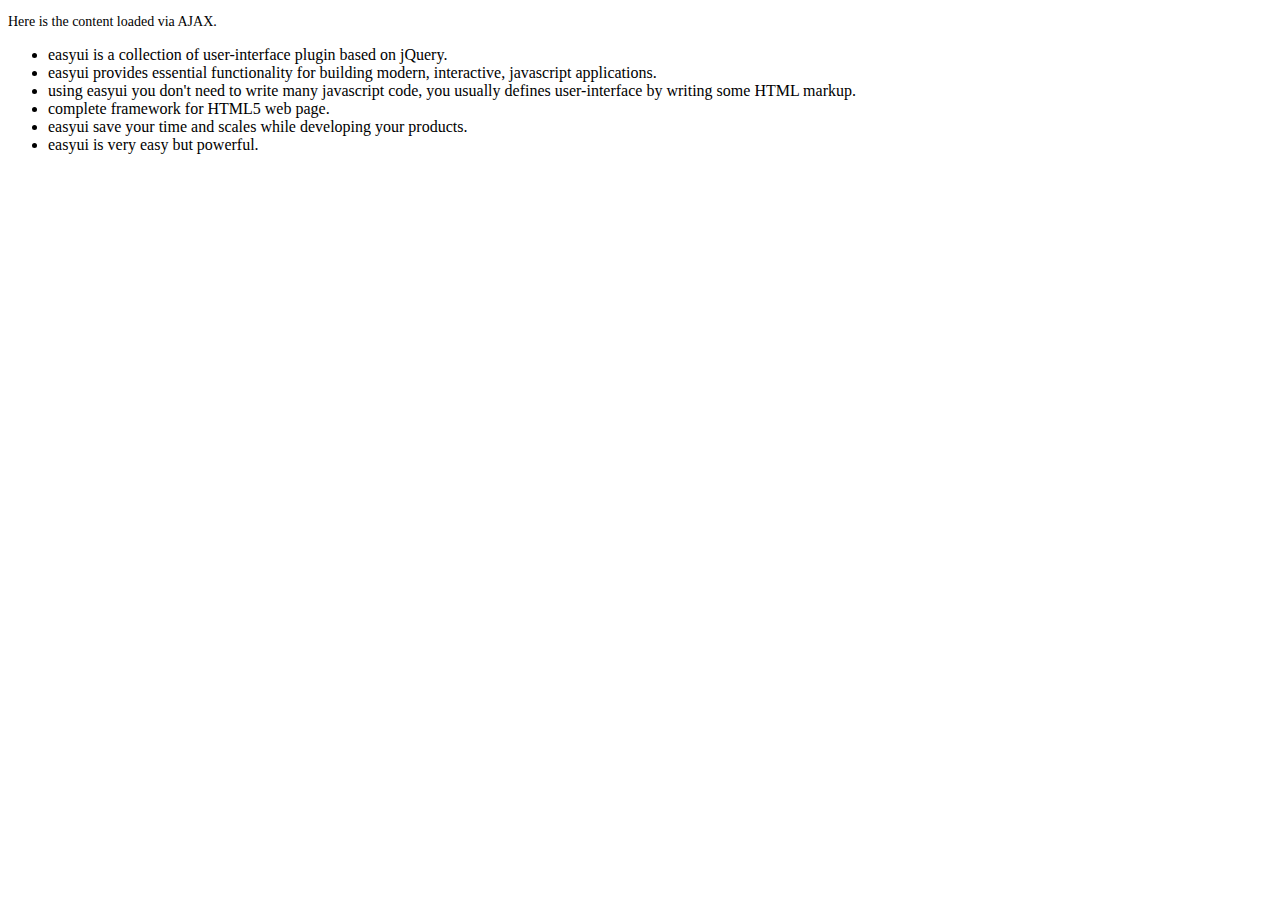
<file: src/main/resources/static/easyui/demo-mobile/accordion/_content.html>
<!DOCTYPE html>
<html>
<head>
	<meta charset="UTF-8">
	<title>AJAX Content</title>
</head>
<body>
	<p style="font-size:14px">Here is the content loaded via AJAX.</p>
	<ul>
		<li>easyui is a collection of user-interface plugin based on jQuery.</li>
		<li>easyui provides essential functionality for building modern, interactive, javascript applications.</li>
		<li>using easyui you don't need to write many javascript code, you usually defines user-interface by writing some HTML markup.</li>
		<li>complete framework for HTML5 web page.</li>
		<li>easyui save your time and scales while developing your products.</li>
		<li>easyui is very easy but powerful.</li>
	</ul>
</body>
</html>
</file>
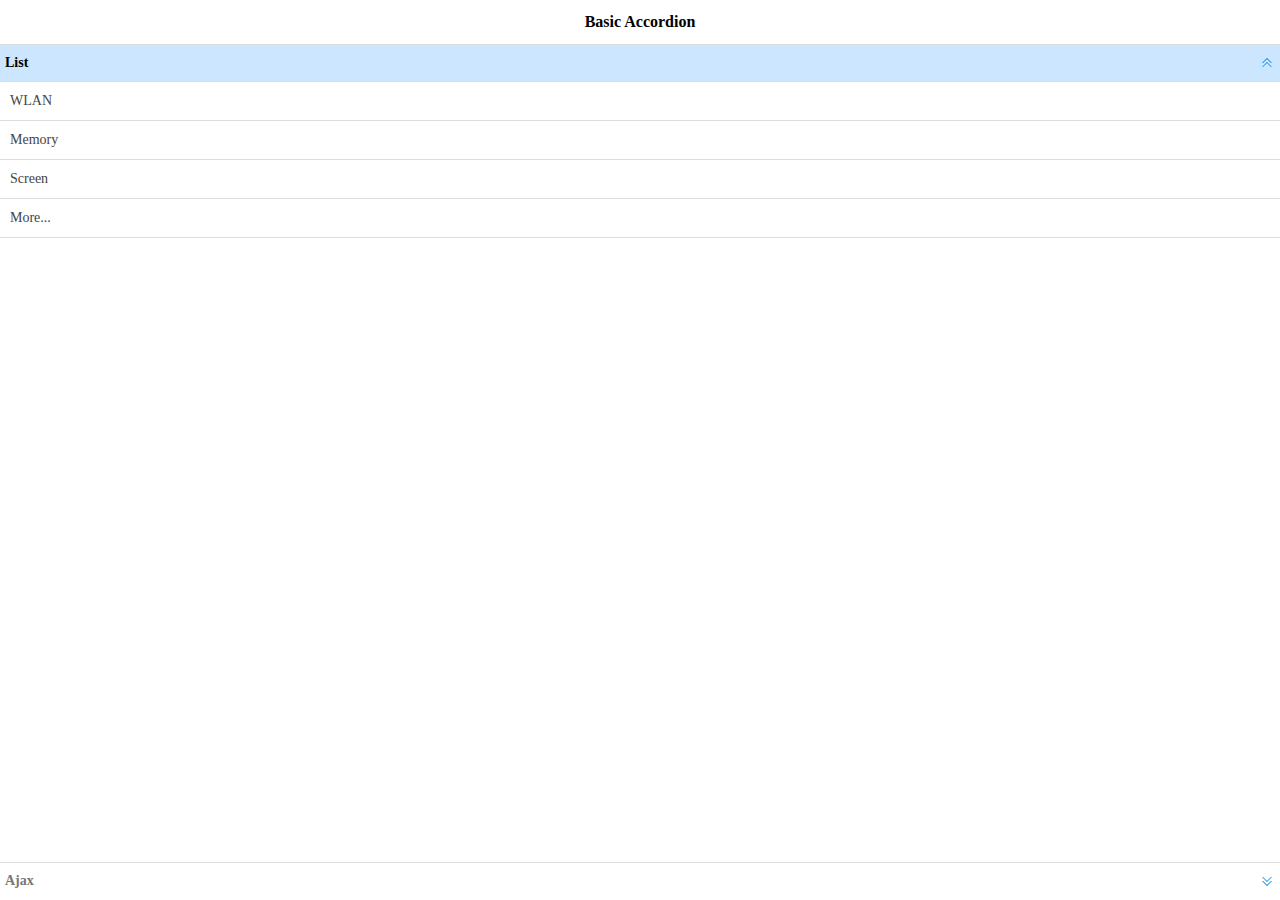
<file: src/main/resources/static/easyui/demo-mobile/accordion/basic.html>
<!doctype html><html><head>    <meta charset="UTF-8">  	<meta name="viewport" content="initial-scale=1.0, maximum-scale=1.0, user-scalable=no">    <title>Basic Accordion - jQuery EasyUI Mobile Demo</title>      <link rel="stylesheet" type="text/css" href="../../themes/metro/easyui.css">      <link rel="stylesheet" type="text/css" href="../../themes/mobile.css">      <link rel="stylesheet" type="text/css" href="../../themes/icon.css">      <script type="text/javascript" src="../../jquery.min.js"></script>      <script type="text/javascript" src="../../jquery.easyui.min.js"></script>     <script type="text/javascript" src="../../jquery.easyui.mobile.js"></script> </head><body>	<div class="easyui-navpanel">		<header>			<div class="m-toolbar">				<span class="m-title">Basic Accordion</span>			</div>		</header>		<div class="easyui-accordion" fit="true" border="false">			<div title="List">				<ul class="m-list">					<li>WLAN</li>					<li>Memory</li>					<li>Screen</li>					<li>More...</li>				</ul>			</div>			<div title="Ajax" href="_content.html" style="padding:10px"></div>		</div>	</div></body>	</html>
</file>
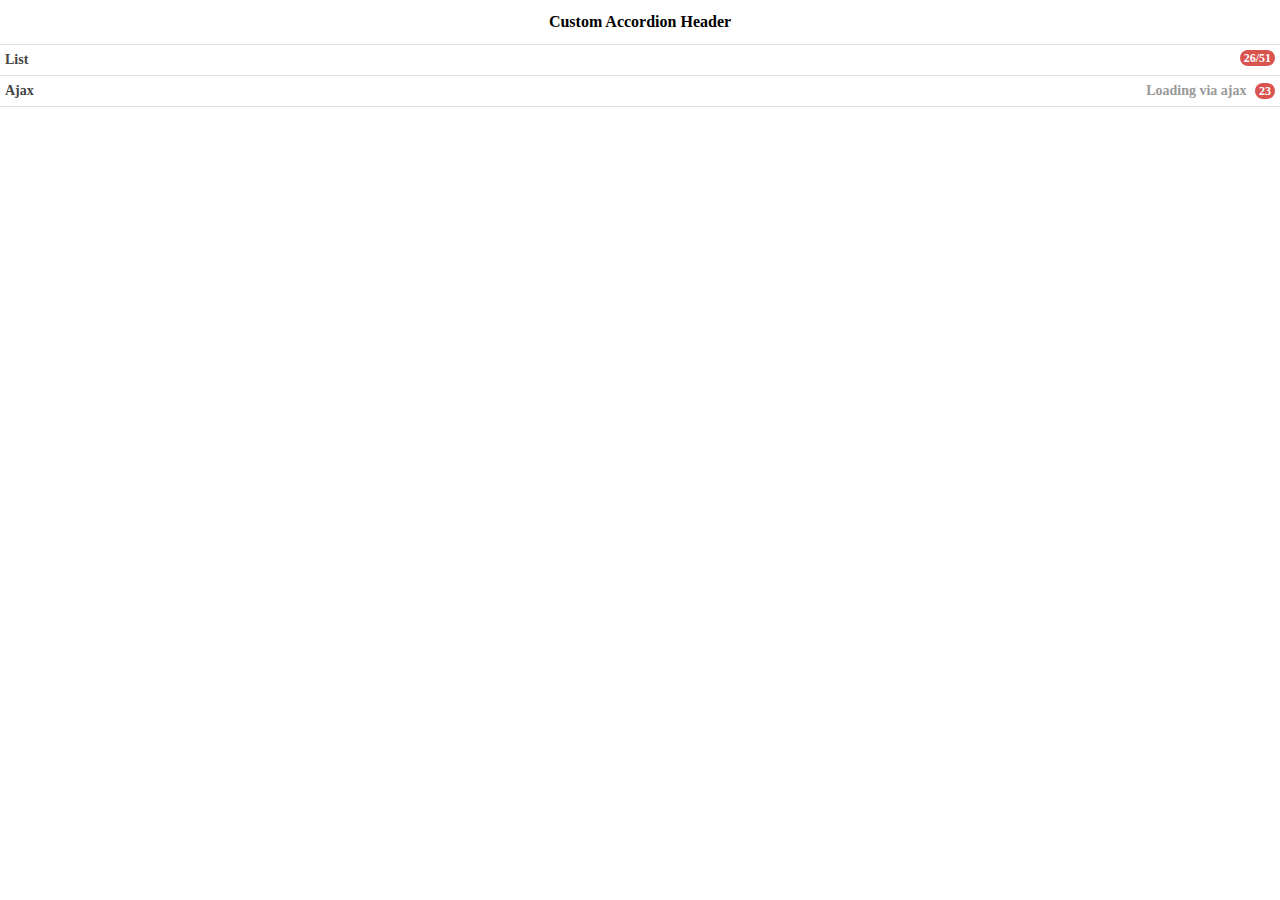
<file: src/main/resources/static/easyui/demo-mobile/accordion/header.html>
<!doctype html><html><head>    <meta charset="UTF-8">  	<meta name="viewport" content="initial-scale=1.0, maximum-scale=1.0, user-scalable=no">    <title>Custom Accordion Header - jQuery EasyUI Mobile Demo</title>      <link rel="stylesheet" type="text/css" href="../../themes/metro/easyui.css">      <link rel="stylesheet" type="text/css" href="../../themes/mobile.css">      <link rel="stylesheet" type="text/css" href="../../themes/icon.css">      <script type="text/javascript" src="../../jquery.min.js"></script>      <script type="text/javascript" src="../../jquery.easyui.min.js"></script>     <script type="text/javascript" src="../../jquery.easyui.mobile.js"></script> </head><body>	<div class="easyui-navpanel">		<header>			<div class="m-toolbar">				<span class="m-title">Custom Accordion Header</span>			</div>		</header>		<div class="easyui-accordion" data-options="fit:true,border:false,selected:-1">			<div>				<header>					<div class="hh-inner">						<span>List</span>						<span class="m-badge" style="float:right">26/51</span>					</div>				</header>				<ul class="m-list">					<li>WLAN</li>					<li>Memory</li>					<li>Screen</li>					<li>More...</li>				</ul>			</div>			<div href="_content.html" style="padding:10px">				<header>					<div class="hh-inner">						<span>Ajax</span>						<span style="float:right">							<span style="color:#999;margin-right:5px">Loading via ajax</span>							<span class="m-badge">23</span>						</span>					</div>				</header>			</div>		</div>	</div>	<style scoped>		.hh-inner{			position: relative;			line-height: 20px;			background: #fff;			font-weight: bold;			margin: -5px;			padding: 5px;		}	</style></body>	</html>
</file>
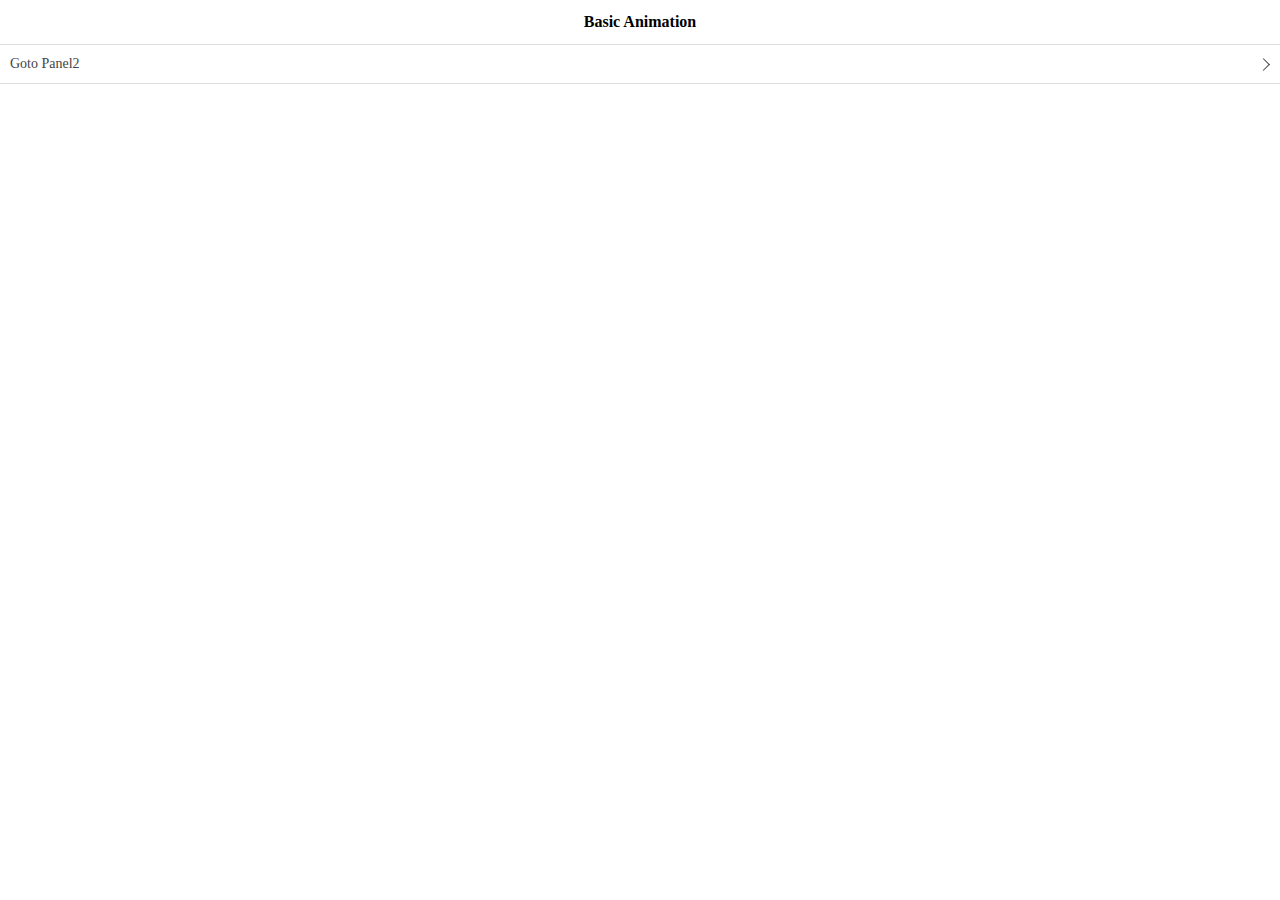
<file: src/main/resources/static/easyui/demo-mobile/animation/basic.html>
<!doctype html><html><head>    <meta charset="UTF-8">  	<meta name="viewport" content="initial-scale=1.0, maximum-scale=1.0, user-scalable=no">    <title>Basic Animation - jQuery EasyUI Mobile Demo</title>      <link rel="stylesheet" type="text/css" href="../../themes/metro/easyui.css">      <link rel="stylesheet" type="text/css" href="../../themes/mobile.css">      <link rel="stylesheet" type="text/css" href="../../themes/icon.css">      <script type="text/javascript" src="../../jquery.min.js"></script>      <script type="text/javascript" src="../../jquery.easyui.min.js"></script>     <script type="text/javascript" src="../../jquery.easyui.mobile.js"></script> </head><body>	<div class="easyui-navpanel">		<header>			<div class="m-toolbar">				<span class="m-title">Basic Animation</span>			</div>		</header>		<ul class="m-list">			<li><a href="#p2">Goto Panel2</a></li>		</ul>	</div>	<div id="p2" class="easyui-navpanel">		<header>			<div class="m-toolbar">				<div class="m-left">					<a href="#" class="easyui-linkbutton m-back" data-options="plain:true,outline:true,back:true">Back</a>				</div>				<div class="m-title">Panel2</div>			</div>		</header>		<ul class="m-list">			<li><a href="#p3">Goto Panel3</a></li>		</ul>	</div>	<div id="p3" class="easyui-navpanel">		<header>			<div class="m-toolbar">				<div class="m-left">					<a href="#" class="easyui-linkbutton m-back" data-options="plain:true,outline:true,back:true">Back</a>				</div>				<div class="m-title">Panel3</div>			</div>		</header>		<div style="padding:20px 10px">			<p>Panel3 Content.</p>		</div>	</div></body>	</html>
</file>
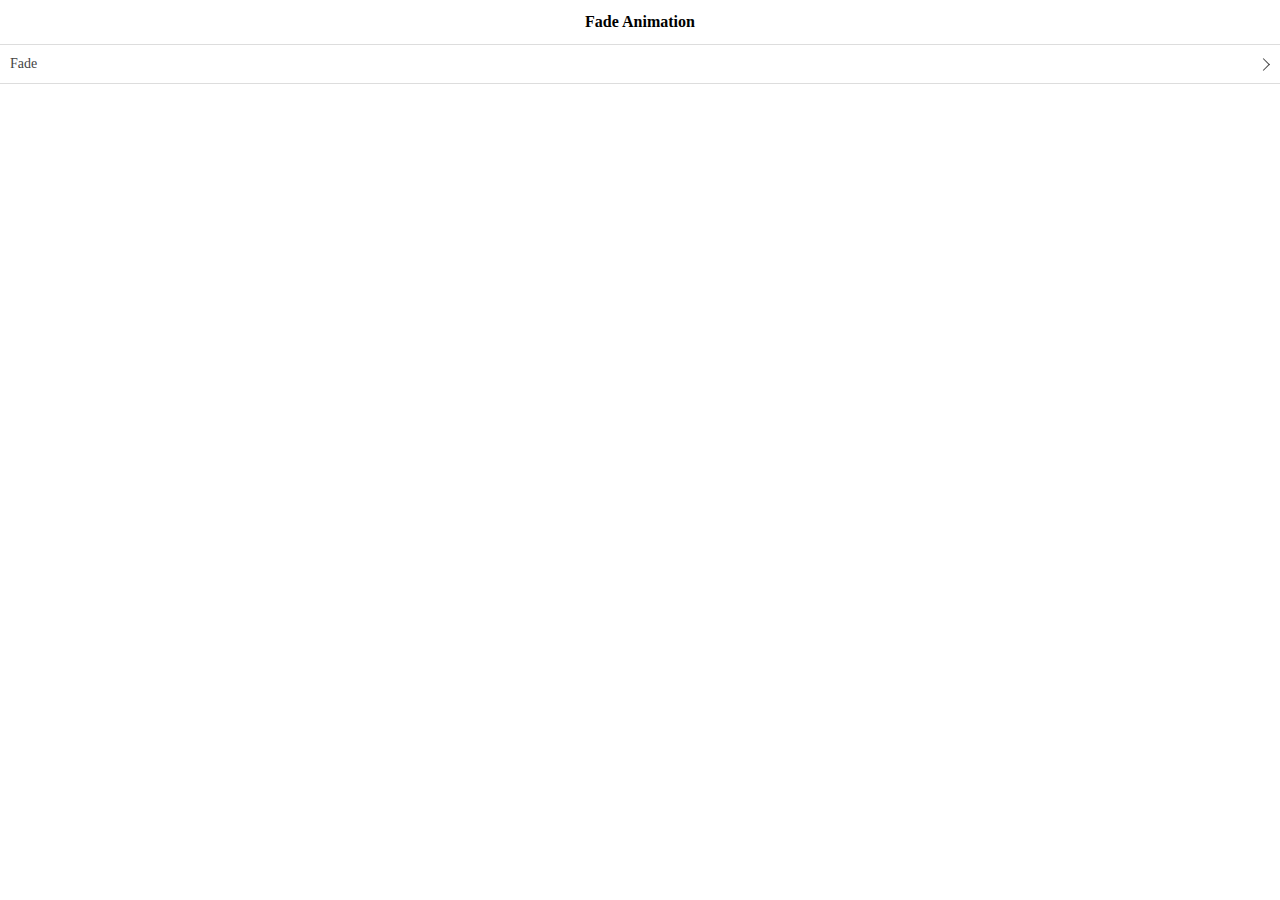
<file: src/main/resources/static/easyui/demo-mobile/animation/fade.html>
<!doctype html><html><head>    <meta charset="UTF-8">  	<meta name="viewport" content="initial-scale=1.0, maximum-scale=1.0, user-scalable=no">    <title>Fade Animation - jQuery EasyUI Mobile Demo</title>      <link rel="stylesheet" type="text/css" href="../../themes/metro/easyui.css">      <link rel="stylesheet" type="text/css" href="../../themes/mobile.css">      <link rel="stylesheet" type="text/css" href="../../themes/icon.css">      <script type="text/javascript" src="../../jquery.min.js"></script>      <script type="text/javascript" src="../../jquery.easyui.min.js"></script>     <script type="text/javascript" src="../../jquery.easyui.mobile.js"></script> </head><body>	<div class="easyui-navpanel">		<header>			<div class="m-toolbar">				<span class="m-title">Fade Animation</span>			</div>		</header>		<ul class="m-list">			<li><a href="#p2" data-options="animation:'fade',direction:''">Fade</a></li>		</ul>	</div>	<div id="p2" class="easyui-navpanel">		<header>			<div class="m-toolbar">				<div class="m-left">					<a href="#" class="easyui-linkbutton m-back" data-options="plain:true,outline:true,back:true">Back</a>				</div>				<div class="m-title">Panel2</div>			</div>		</header>		<div style="padding:10px">			<p>Panel2 Content.</p>		</div>	</div></body>	</html>
</file>
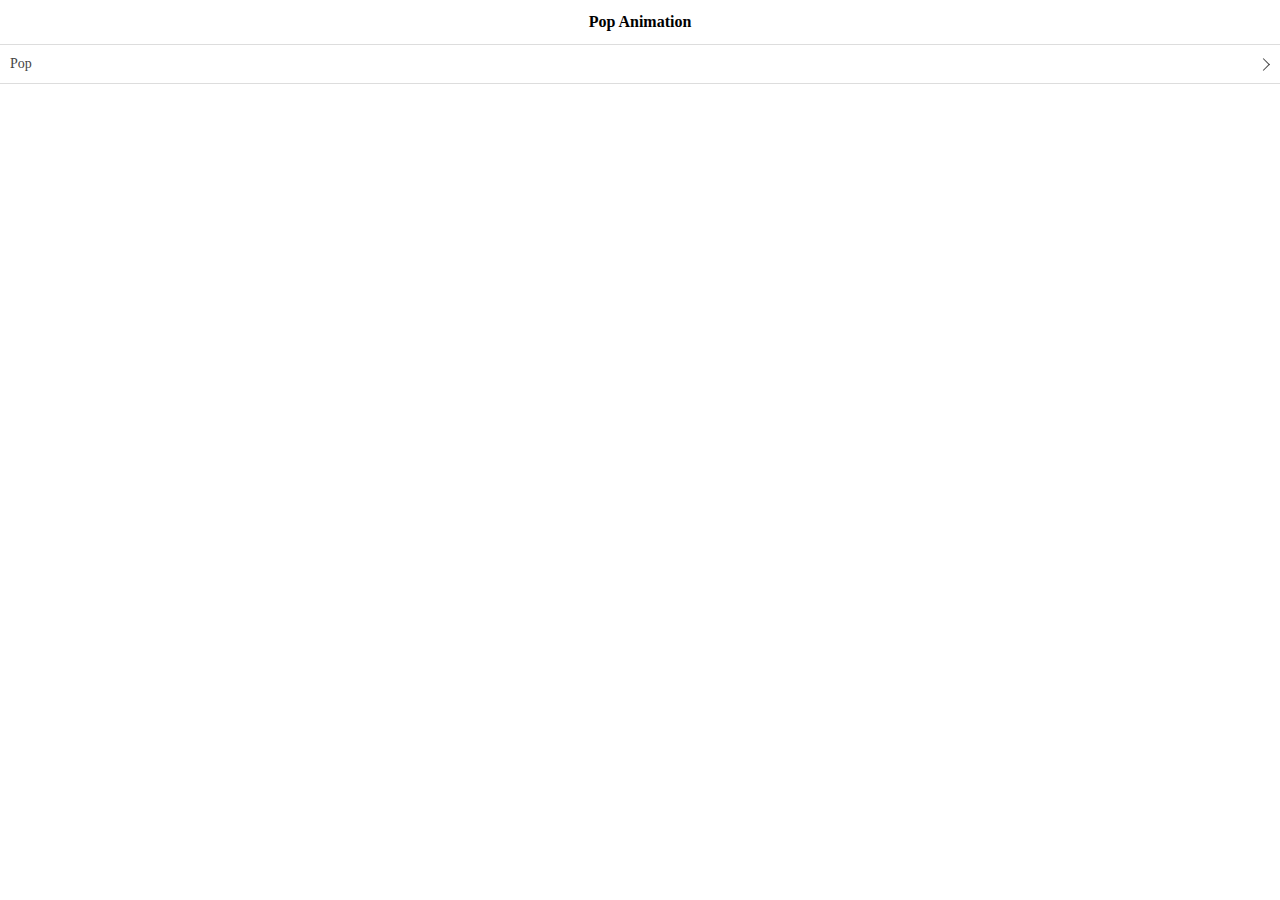
<file: src/main/resources/static/easyui/demo-mobile/animation/pop.html>
<!doctype html><html><head>    <meta charset="UTF-8">  	<meta name="viewport" content="initial-scale=1.0, maximum-scale=1.0, user-scalable=no">    <title>Pop Animation - jQuery EasyUI Mobile Demo</title>      <link rel="stylesheet" type="text/css" href="../../themes/metro/easyui.css">      <link rel="stylesheet" type="text/css" href="../../themes/mobile.css">      <link rel="stylesheet" type="text/css" href="../../themes/icon.css">      <script type="text/javascript" src="../../jquery.min.js"></script>      <script type="text/javascript" src="../../jquery.easyui.min.js"></script>     <script type="text/javascript" src="../../jquery.easyui.mobile.js"></script> </head><body>	<div class="easyui-navpanel">		<header>			<div class="m-toolbar">				<span class="m-title">Pop Animation</span>			</div>		</header>		<ul class="m-list">			<li><a href="#p2" data-options="animation:'pop',direction:''">Pop</a></li>		</ul>	</div>	<div id="p2" class="easyui-navpanel">		<header>			<div class="m-toolbar">				<div class="m-left">					<a href="#" class="easyui-linkbutton m-back" data-options="plain:true,outline:true,back:true">Back</a>				</div>				<div class="m-title">Panel2</div>			</div>		</header>		<div style="padding:10px">			<p>Panel2 Content.</p>		</div>	</div></body>	</html>
</file>
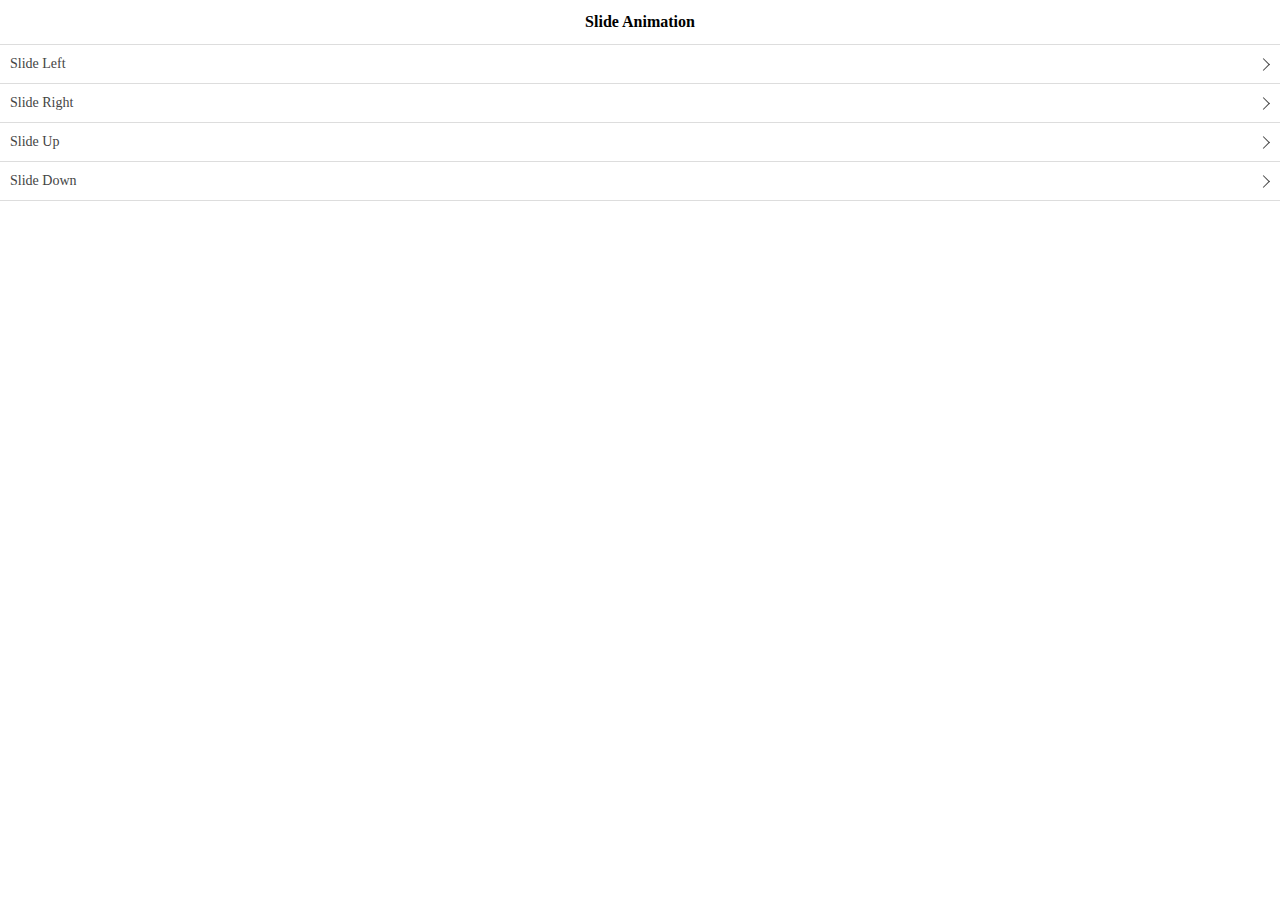
<file: src/main/resources/static/easyui/demo-mobile/animation/slide.html>
<!doctype html><html><head>    <meta charset="UTF-8">  	<meta name="viewport" content="initial-scale=1.0, maximum-scale=1.0, user-scalable=no">    <title>Slide Animation - jQuery EasyUI Mobile Demo</title>      <link rel="stylesheet" type="text/css" href="../../themes/metro/easyui.css">      <link rel="stylesheet" type="text/css" href="../../themes/mobile.css">      <link rel="stylesheet" type="text/css" href="../../themes/icon.css">      <script type="text/javascript" src="../../jquery.min.js"></script>      <script type="text/javascript" src="../../jquery.easyui.min.js"></script>     <script type="text/javascript" src="../../jquery.easyui.mobile.js"></script> </head><body>	<div class="easyui-navpanel">		<header>			<div class="m-toolbar">				<span class="m-title">Slide Animation</span>			</div>		</header>		<ul class="m-list">			<li><a href="#p2" data-options="animation:'slide',direction:'left'">Slide Left</a></li>			<li><a href="#p2" data-options="animation:'slide',direction:'right'">Slide Right</a></li>			<li><a href="#p2" data-options="animation:'slide',direction:'up'">Slide Up</a></li>			<li><a href="#p2" data-options="animation:'slide',direction:'down'">Slide Down</a></li>		</ul>	</div>	<div id="p2" class="easyui-navpanel">		<header>			<div class="m-toolbar">				<div class="m-left">					<a href="#" class="easyui-linkbutton m-back" data-options="plain:true,outline:true,back:true">Back</a>				</div>				<div class="m-title">Panel2</div>			</div>		</header>		<div style="padding:10px">			<p>Panel2 Content.</p>		</div>	</div></body>	</html>
</file>
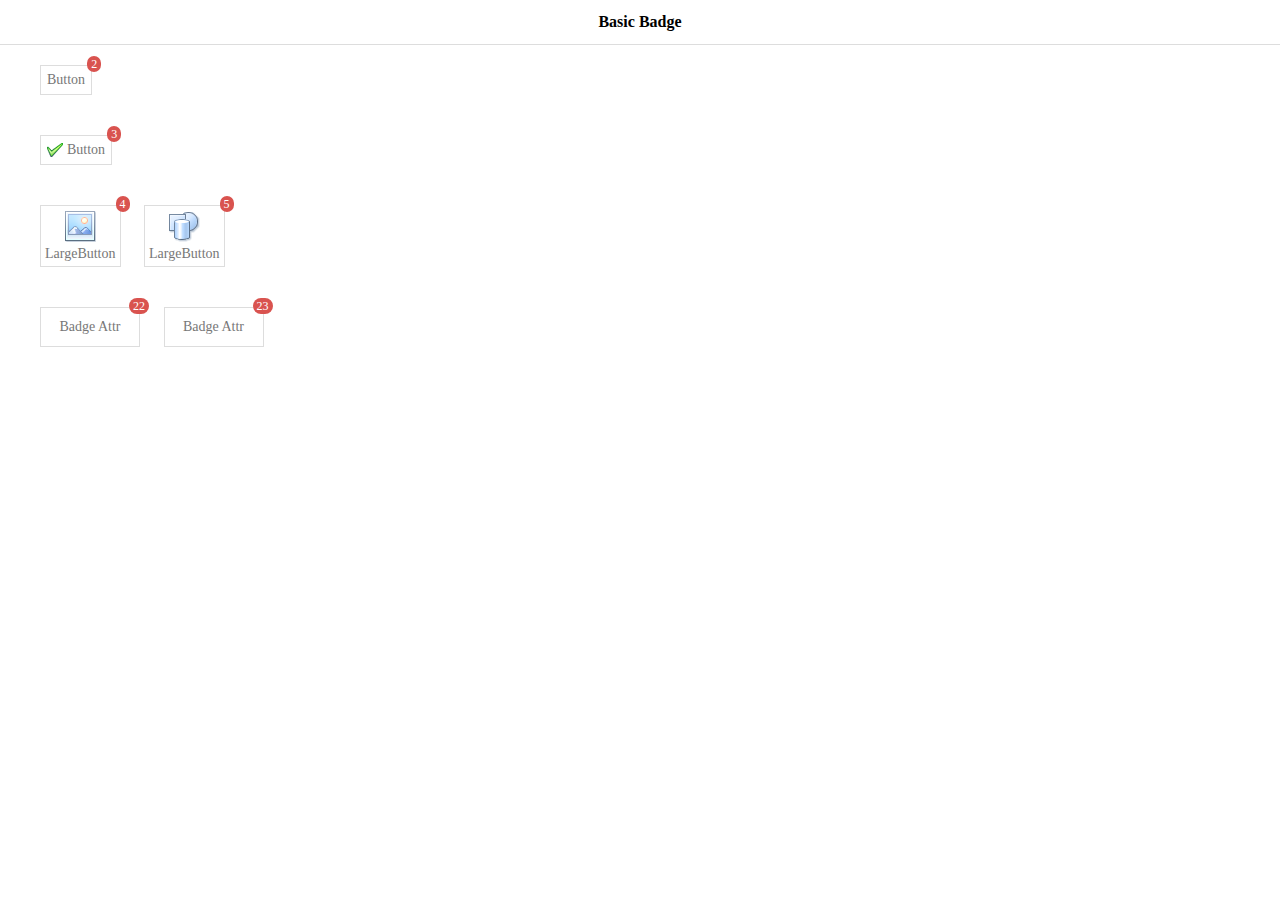
<file: src/main/resources/static/easyui/demo-mobile/badge/basic.html>
<!doctype html><html><head>    <meta charset="UTF-8">  	<meta name="viewport" content="initial-scale=1.0, maximum-scale=1.0, user-scalable=no">    <title>Basic Badge - jQuery EasyUI Mobile Demo</title>      <link rel="stylesheet" type="text/css" href="../../themes/metro/easyui.css">      <link rel="stylesheet" type="text/css" href="../../themes/mobile.css">      <link rel="stylesheet" type="text/css" href="../../themes/icon.css">      <script type="text/javascript" src="../../jquery.min.js"></script>      <script type="text/javascript" src="../../jquery.easyui.min.js"></script>     <script type="text/javascript" src="../../jquery.easyui.mobile.js"></script> </head><body>	<div class="easyui-navpanel">		<header>			<div class="m-toolbar">				<span class="m-title">Basic Badge</span>			</div>		</header>		<div style="padding:20px 40px">			<a href="#" class="easyui-linkbutton">				Button<span class="m-badge">2</span>			</a>		</div>		<div style="padding:20px 40px">			<a href="#" class="easyui-linkbutton" iconCls="icon-ok">				Button<span class="m-badge">3</span>			</a>		</div>		<div style="padding:20px 40px">			<a href="#" class="easyui-linkbutton" data-options="iconCls:'icon-large-picture',iconAlign:'top',size:'large'">				LargeButton<span class="m-badge">4</span>			</a>			<a href="#" class="easyui-linkbutton" data-options="iconCls:'icon-large-shapes',iconAlign:'top',size:'large'" style="margin-left:20px">				LargeButton<span class="m-badge">5</span>			</a>		</div>		<div style="padding:20px 40px">			<a href="#" class="easyui-linkbutton m-badge" data-badge="22" style="width:100px;height:40px">Badge Attr</a>			<a href="#" class="easyui-linkbutton m-badge" data-badge="23" style="width:100px;height:40px;margin-left:20px">Badge Attr</a>		</div>	</div></body>	</html>
</file>
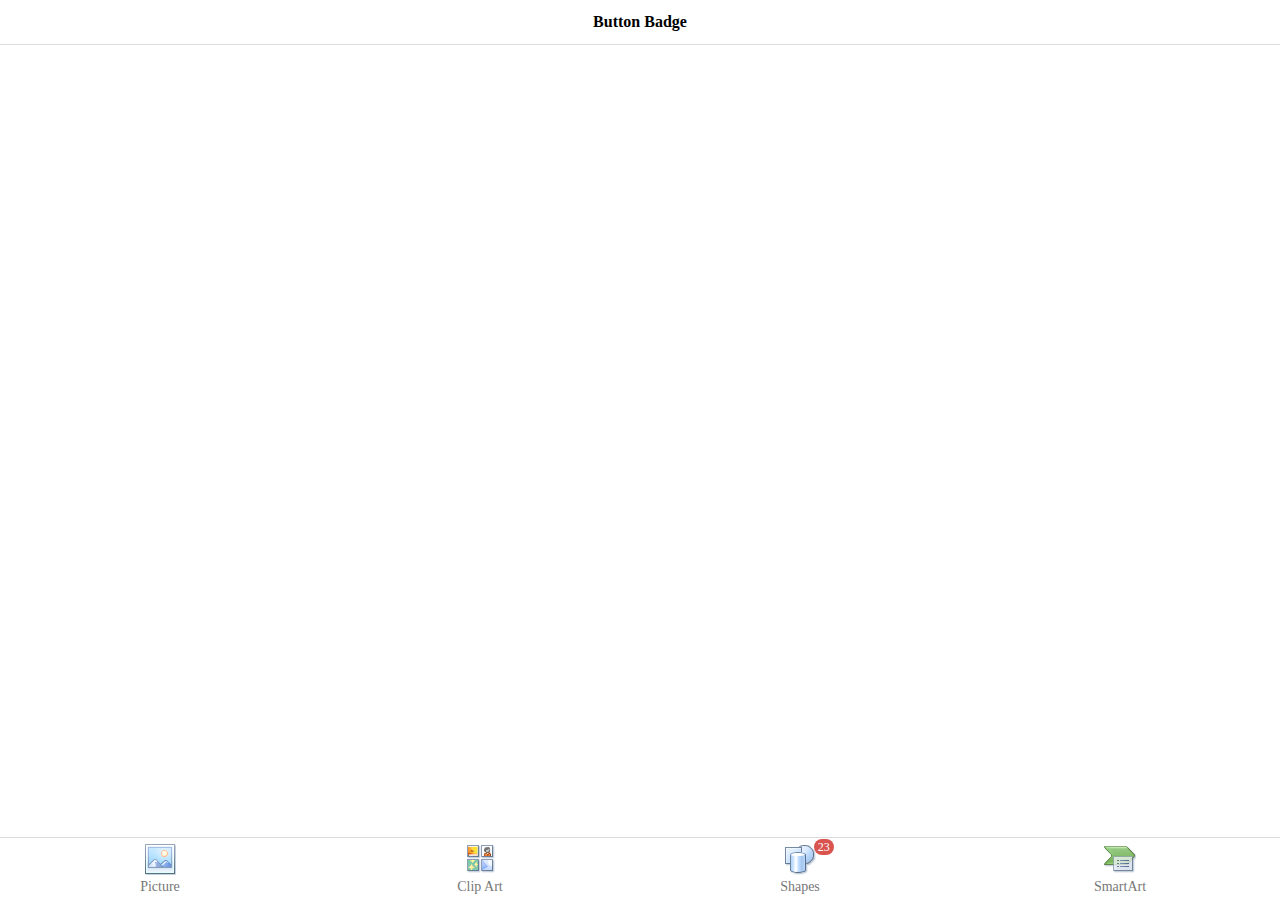
<file: src/main/resources/static/easyui/demo-mobile/badge/button.html>
<!doctype html><html><head>    <meta charset="UTF-8">  	<meta name="viewport" content="initial-scale=1.0, maximum-scale=1.0, user-scalable=no">    <title>Button Badge - jQuery EasyUI Mobile Demo</title>      <link rel="stylesheet" type="text/css" href="../../themes/metro/easyui.css">      <link rel="stylesheet" type="text/css" href="../../themes/mobile.css">      <link rel="stylesheet" type="text/css" href="../../themes/icon.css">      <script type="text/javascript" src="../../jquery.min.js"></script>      <script type="text/javascript" src="../../jquery.easyui.min.js"></script>     <script type="text/javascript" src="../../jquery.easyui.mobile.js"></script> </head><body>	<div class="easyui-navpanel">		<header>			<div class="m-toolbar">				<span class="m-title">Button Badge</span>			</div>		</header>		<footer>            <div class="m-buttongroup m-buttongroup-justified" style="width:100%">                <a href="#" class="easyui-linkbutton" data-options="iconCls:'icon-large-picture',size:'large',iconAlign:'top',plain:true">Picture</a>                <a href="#" class="easyui-linkbutton" data-options="iconCls:'icon-large-clipart',size:'large',iconAlign:'top',plain:true">Clip Art</a>                <a href="#" class="easyui-linkbutton" data-options="iconCls:'icon-large-shapes',size:'large',iconAlign:'top',plain:true">Shapes<span class="m-badge">23</span></a>                <a href="#" class="easyui-linkbutton" data-options="iconCls:'icon-large-smartart',size:'large',iconAlign:'top',plain:true">SmartArt</a>            </div>		</footer>	</div></body>	</html>
</file>
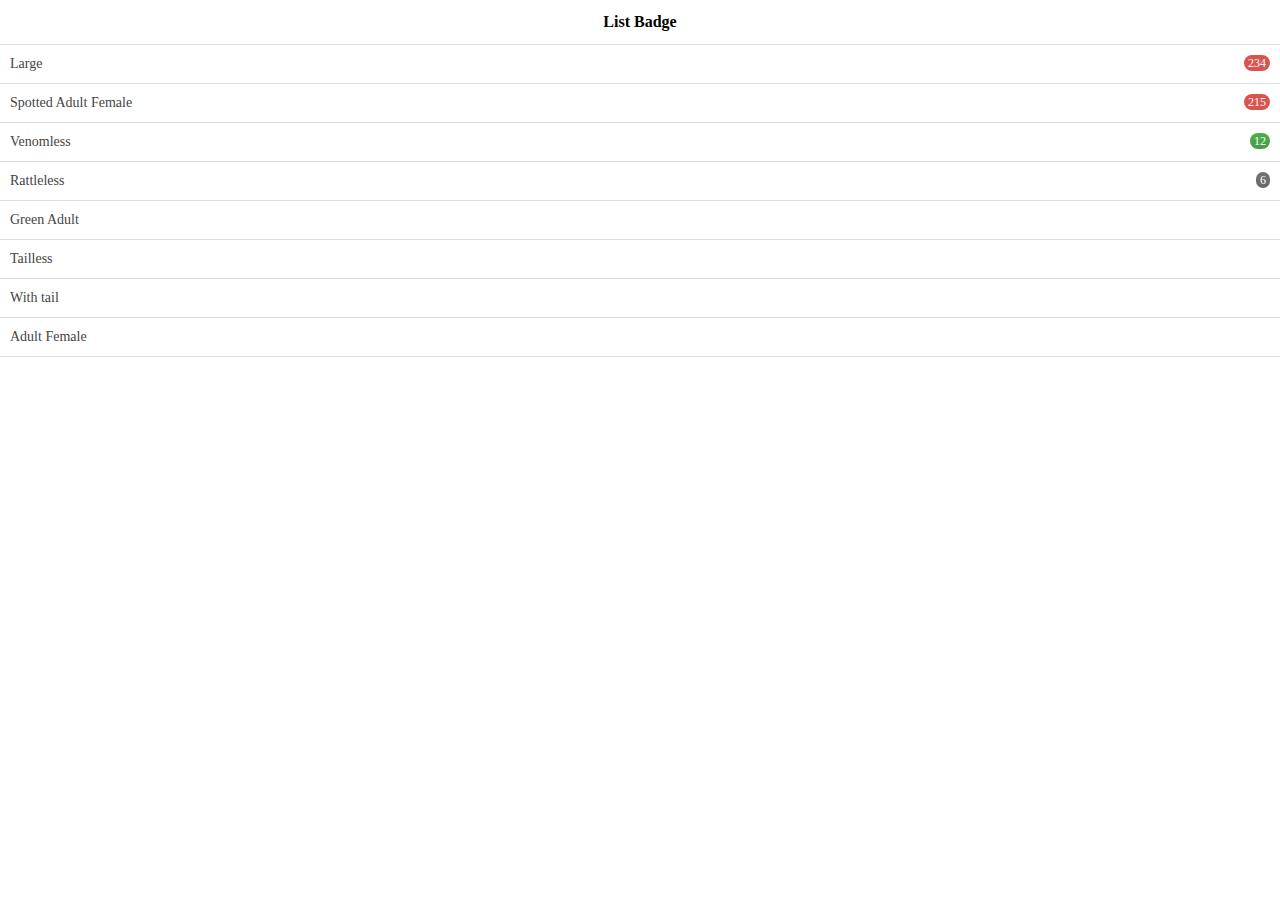
<file: src/main/resources/static/easyui/demo-mobile/badge/list.html>
<!doctype html><html><head>    <meta charset="UTF-8">  	<meta name="viewport" content="initial-scale=1.0, maximum-scale=1.0, user-scalable=no">    <title>List Badge - jQuery EasyUI Mobile Demo</title>      <link rel="stylesheet" type="text/css" href="../../themes/metro/easyui.css">      <link rel="stylesheet" type="text/css" href="../../themes/mobile.css">      <link rel="stylesheet" type="text/css" href="../../themes/color.css">      <link rel="stylesheet" type="text/css" href="../../themes/icon.css">      <script type="text/javascript" src="../../jquery.min.js"></script>      <script type="text/javascript" src="../../jquery.easyui.min.js"></script>     <script type="text/javascript" src="../../jquery.easyui.mobile.js"></script> </head><body>	<div class="easyui-navpanel">		<header>			<div class="m-toolbar">				<span class="m-title">List Badge</span>			</div>		</header>		<ul class="m-list">			<li>Large				<div class="m-right"><span class="m-badge" style="margin-top:10px">234</span></div>			</li>			<li>Spotted Adult Female				<div class="m-right"><span class="m-badge" style="margin-top:10px">215</span></div>			</li>			<li>Venomless				<div class="m-right"><span class="m-badge c1" style="margin-top:10px">12</span></div>			</li>			<li>Rattleless				<div class="m-right"><span class="m-badge c2" style="margin-top:10px">6</span></div>			</li>			<li>Green Adult</li>			<li>Tailless</li>			<li>With tail</li>			<li>Adult Female</li>		</ul>	</div></body>	</html>
</file>
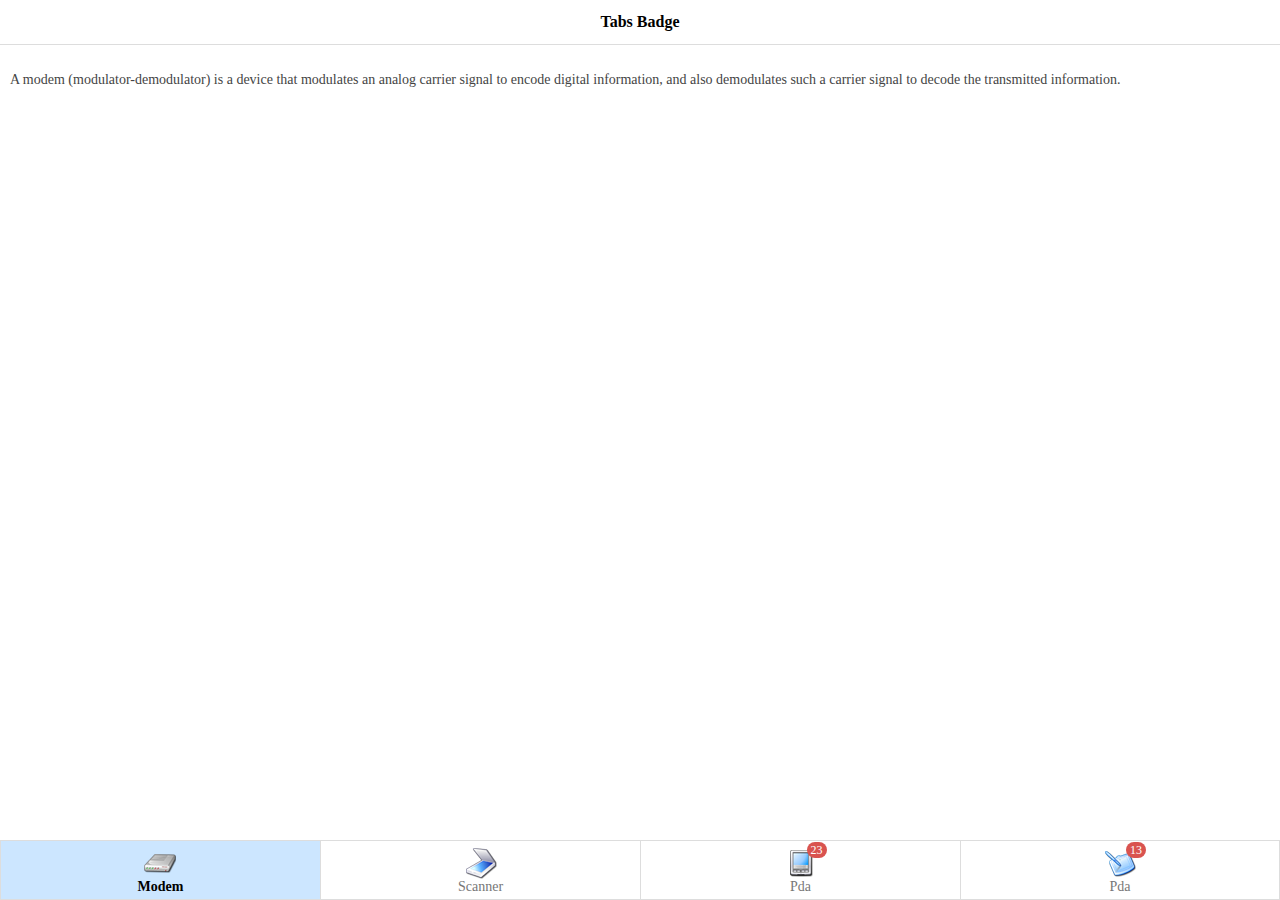
<file: src/main/resources/static/easyui/demo-mobile/badge/tabs.html>
<!doctype html><html><head>    <meta charset="UTF-8">  	<meta name="viewport" content="initial-scale=1.0, maximum-scale=1.0, user-scalable=no">    <title>Tabs Badge - jQuery EasyUI Mobile Demo</title>      <link rel="stylesheet" type="text/css" href="../../themes/metro/easyui.css">      <link rel="stylesheet" type="text/css" href="../../themes/icon.css">      <link rel="stylesheet" type="text/css" href="../../themes/mobile.css">    <script type="text/javascript" src="../../jquery.min.js"></script>      <script type="text/javascript" src="../../jquery.easyui.min.js"></script>    <script type="text/javascript" src="../../jquery.easyui.mobile.js"></script></head><body>	<div class="easyui-navpanel">	    <header>	    	<div class="m-toolbar">	    		<div class="m-title">Tabs Badge</div>	    	</div>	    </header>		<div class="easyui-tabs" data-options="tabHeight:60,fit:true,tabPosition:'bottom',border:false,pill:true,narrow:true,justified:true">			<div style="padding:10px">				<div class="panel-header tt-inner">					<img src='../images/modem.png'/><br>Modem				</div>				<p>A modem (modulator-demodulator) is a device that modulates an analog carrier signal to encode digital information, and also demodulates such a carrier signal to decode the transmitted information.</p>			</div>			<div style="padding:10px">				<div class="panel-header tt-inner">					<img src='../images/scanner.png'/><br>Scanner				</div>				<p>In computing, an image scanner—often abbreviated to just scanner—is a device that optically scans images, printed text, handwriting, or an object, and converts it to a digital image.</p>			</div>			<div style="padding:10px">				<div class="panel-header tt-inner">					<img src='../images/pda.png'/><br>Pda					<span class="m-badge">23</span>				</div>				<p>A personal digital assistant (PDA), also known as a palmtop computer, or personal data assistant, is a mobile device that functions as a personal information manager. PDAs are largely considered obsolete with the widespread adoption of smartphones.</p>			</div>			<div style="padding:10px">				<div class="panel-header tt-inner">					<img src='../images/tablet.png'/><br>Pda					<span class="m-badge">13</span>				</div>				<p>A tablet computer, or simply tablet, is a one-piece mobile computer. Devices typically have a touchscreen, with finger or stylus gestures replacing the conventional computer mouse.</p>			</div>		</div>	</div>	<style scoped>       .tt-inner{            display:inline-block;            line-height:12px;            padding-top:6px;            position: relative;        }		p{			line-height:150%;		}	</style></body>	</html>
</file>
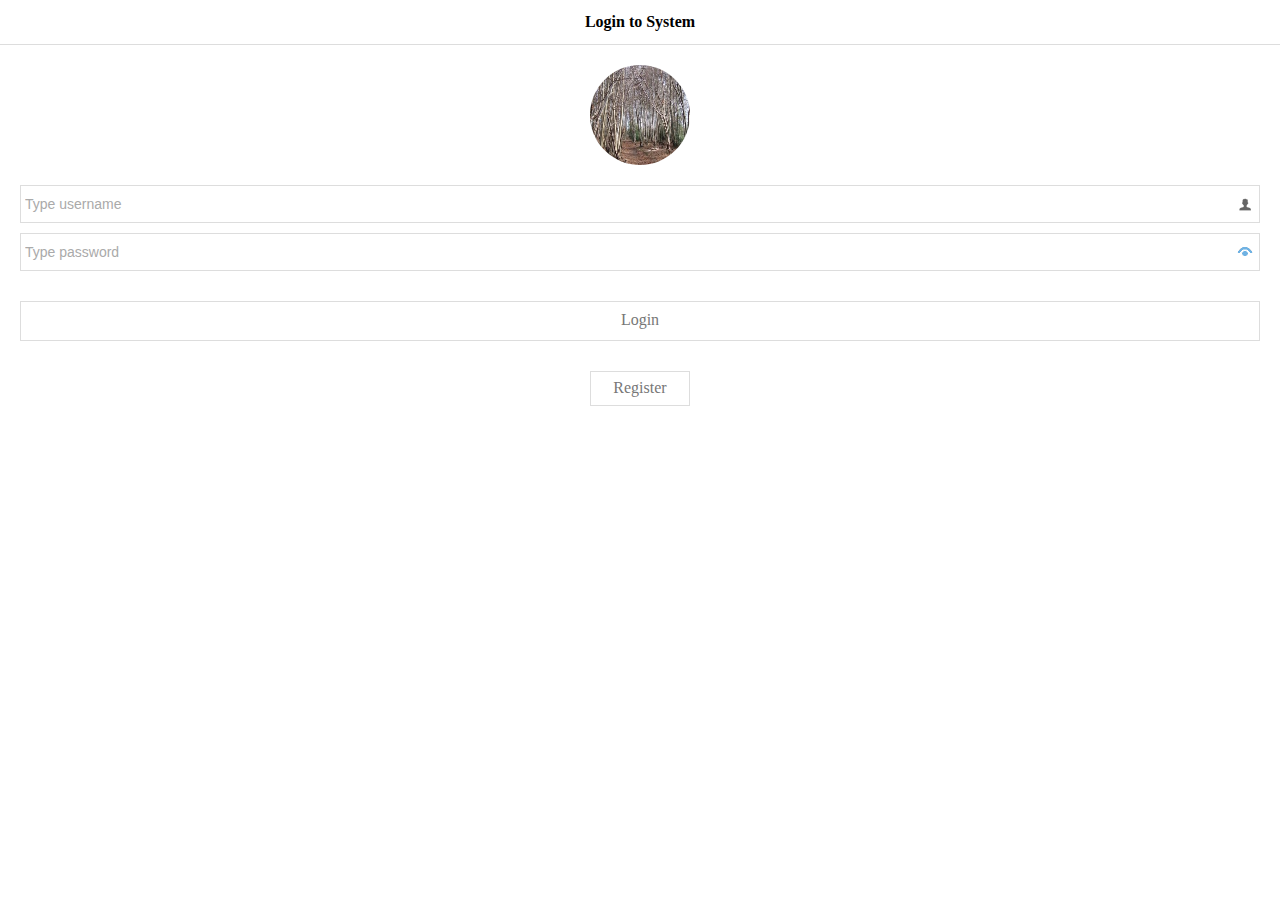
<file: src/main/resources/static/easyui/demo-mobile/button/basic.html>
<!doctype html><html><head>    <meta charset="UTF-8">  	<meta name="viewport" content="initial-scale=1.0, maximum-scale=1.0, user-scalable=no">    <title>Basic LinkButton - jQuery EasyUI Mobile Demo</title>      <link rel="stylesheet" type="text/css" href="../../themes/metro/easyui.css">      <link rel="stylesheet" type="text/css" href="../../themes/mobile.css">      <link rel="stylesheet" type="text/css" href="../../themes/icon.css">      <script type="text/javascript" src="../../jquery.min.js"></script>      <script type="text/javascript" src="../../jquery.easyui.min.js"></script>     <script type="text/javascript" src="../../jquery.easyui.mobile.js"></script> </head><body>	<div class="easyui-navpanel">		<header>			<div class="m-toolbar">				<span class="m-title">Login to System</span>			</div>		</header>		<div style="margin:20px auto;width:100px;height:100px;border-radius:100px;overflow:hidden">			<img src="../images/login1.jpg" style="margin:0;width:100%;height:100%;">		</div>		<div style="padding:0 20px">			<div style="margin-bottom:10px">				<input class="easyui-textbox" data-options="prompt:'Type username',iconCls:'icon-man'" style="width:100%;height:38px">			</div>			<div>				<input class="easyui-passwordbox" data-options="prompt:'Type password'" style="width:100%;height:38px">			</div>			<div style="text-align:center;margin-top:30px">				<a href="#" class="easyui-linkbutton" style="width:100%;height:40px"><span style="font-size:16px">Login</span></a>			</div>			<div style="text-align:center;margin-top:30px">				<a href="#" class="easyui-linkbutton" plain="true" outline="true" style="width:100px;height:35px"><span style="font-size:16px">Register</span></a> 			</div>		</div>	</div></body>	</html>
</file>
<file: src/main/resources/static/easyui/themes/metro/easyui.css>
.panel {
  overflow: hidden;
  text-align: left;
  margin: 0;
  border: 0;
  -moz-border-radius: 0 0 0 0;
  -webkit-border-radius: 0 0 0 0;
  border-radius: 0 0 0 0;
}
.panel-header,
.panel-body {
  border-width: 1px;
  border-style: solid;
}
.panel-header {
  padding: 5px;
  position: relative;
}
.panel-title {
  background: url('images/blank.gif') no-repeat;
}
.panel-header-noborder {
  border-width: 0 0 1px 0;
}
.panel-body {
  overflow: auto;
  border-top-width: 0;
  padding: 0;
}
.panel-body-noheader {
  border-top-width: 1px;
}
.panel-body-noborder {
  border-width: 0px;
}
.panel-body-nobottom {
  border-bottom-width: 0;
}
.panel-with-icon {
  padding-left: 18px;
}
.panel-icon,
.panel-tool {
  position: absolute;
  top: 50%;
  margin-top: -8px;
  height: 16px;
  overflow: hidden;
}
.panel-icon {
  left: 5px;
  width: 16px;
}
.panel-tool {
  right: 5px;
  width: auto;
}
.panel-tool a {
  display: inline-block;
  width: 16px;
  height: 16px;
  opacity: 0.6;
  filter: alpha(opacity=60);
  margin: 0 0 0 2px;
  vertical-align: top;
}
.panel-tool a:hover {
  opacity: 1;
  filter: alpha(opacity=100);
  background-color: #E6E6E6;
  -moz-border-radius: -2px -2px -2px -2px;
  -webkit-border-radius: -2px -2px -2px -2px;
  border-radius: -2px -2px -2px -2px;
}
.panel-loading {
  padding: 11px 0px 10px 30px;
}
.panel-noscroll {
  overflow: hidden;
}
.panel-fit,
.panel-fit body {
  height: 100%;
  margin: 0;
  padding: 0;
  border: 0;
  overflow: hidden;
}
.panel-loading {
  background: url('images/loading.gif') no-repeat 10px 10px;
}
.panel-tool-close {
  background: url('images/panel_tools.png') no-repeat -16px 0px;
}
.panel-tool-min {
  background: url('images/panel_tools.png') no-repeat 0px 0px;
}
.panel-tool-max {
  background: url('images/panel_tools.png') no-repeat 0px -16px;
}
.panel-tool-restore {
  background: url('images/panel_tools.png') no-repeat -16px -16px;
}
.panel-tool-collapse {
  background: url('images/panel_tools.png') no-repeat -32px 0;
}
.panel-tool-expand {
  background: url('images/panel_tools.png') no-repeat -32px -16px;
}
.panel-header,
.panel-body {
  border-color: #ddd;
}
.panel-header {
  background-color: #ffffff;
}
.panel-body {
  background-color: #fff;
  color: #444;
  font-size: 14px;
}
.panel-title {
  font-size: 14px;
  font-weight: bold;
  color: #777;
  height: 20px;
  line-height: 20px;
}
.panel-footer {
  border: 1px solid #ddd;
  overflow: hidden;
  background: #fff;
}
.panel-footer-noborder {
  border-width: 1px 0 0 0;
}
.panel-hleft,
.panel-hright {
  position: relative;
}
.panel-hleft>.panel-body,
.panel-hright>.panel-body {
  position: absolute;
}
.panel-hleft>.panel-header {
  float: left;
}
.panel-hright>.panel-header {
  float: right;
}
.panel-hleft>.panel-body {
  border-top-width: 1px;
  border-left-width: 0;
}
.panel-hright>.panel-body {
  border-top-width: 1px;
  border-right-width: 0;
}
.panel-hleft>.panel-body-nobottom {
  border-bottom-width: 1px;
  border-right-width: 0;
}
.panel-hright>.panel-body-nobottom {
  border-bottom-width: 1px;
  border-left-width: 0;
}
.panel-hleft>.panel-footer {
  position: absolute;
  right: 0;
}
.panel-hright>.panel-footer {
  position: absolute;
  left: 0;
}
.panel-hleft>.panel-header-noborder {
  border-width: 0 1px 0 0;
}
.panel-hright>.panel-header-noborder {
  border-width: 0 0 0 1px;
}
.panel-hleft>.panel-body-noborder {
  border-width: 0;
}
.panel-hright>.panel-body-noborder {
  border-width: 0;
}
.panel-hleft>.panel-body-noheader {
  border-left-width: 1px;
}
.panel-hright>.panel-body-noheader {
  border-right-width: 1px;
}
.panel-hleft>.panel-footer-noborder {
  border-width: 0 0 0 1px;
}
.panel-hright>.panel-footer-noborder {
  border-width: 0 1px 0 0;
}
.panel-hleft>.panel-header .panel-icon,
.panel-hright>.panel-header .panel-icon {
  margin-top: 0;
  top: 5px;
  left: 50%;
  margin-left: -8px;
}
.panel-hleft>.panel-header .panel-title,
.panel-hright>.panel-header .panel-title {
  position: absolute;
  min-width: 16px;
  left: 25px;
  top: 5px;
  bottom: auto;
  white-space: nowrap;
  word-wrap: normal;
  -webkit-transform: rotate(90deg);
  -webkit-transform-origin: 0 0;
  -moz-transform: rotate(90deg);
  -moz-transform-origin: 0 0;
  -o-transform: rotate(90deg);
  -o-transform-origin: 0 0;
  transform: rotate(90deg);
  transform-origin: 0 0;
}
.panel-hleft>.panel-header .panel-title-up,
.panel-hright>.panel-header .panel-title-up {
  position: absolute;
  min-width: 16px;
  left: 21px;
  top: auto;
  bottom: 0px;
  text-align: right;
  white-space: nowrap;
  word-wrap: normal;
  -webkit-transform: rotate(-90deg);
  -webkit-transform-origin: 0 0;
  -moz-transform: rotate(-90deg);
  -moz-transform-origin: 0 0;
  -o-transform: rotate(-90deg);
  -o-transform-origin: 0 0;
  transform: rotate(-90deg);
  transform-origin: 0 16px;
}
.panel-hleft>.panel-header .panel-with-icon.panel-title-up,
.panel-hright>.panel-header .panel-with-icon.panel-title-up {
  padding-left: 0;
  padding-right: 18px;
}
.panel-hleft>.panel-header .panel-tool,
.panel-hright>.panel-header .panel-tool {
  top: auto;
  bottom: 5px;
  width: 16px;
  height: auto;
  left: 50%;
  margin-left: -8px;
  margin-top: 0;
}
.panel-hleft>.panel-header .panel-tool a,
.panel-hright>.panel-header .panel-tool a {
  margin: 2px 0 0 0;
}
.accordion {
  overflow: hidden;
  border-width: 1px;
  border-style: solid;
}
.accordion .accordion-header {
  border-width: 0 0 1px;
  cursor: pointer;
}
.accordion .accordion-body {
  border-width: 0 0 1px;
}
.accordion-noborder {
  border-width: 0;
}
.accordion-noborder .accordion-header {
  border-width: 0 0 1px;
}
.accordion-noborder .accordion-body {
  border-width: 0 0 1px;
}
.accordion-collapse {
  background: url('images/accordion_arrows.png') no-repeat 0 0;
}
.accordion-expand {
  background: url('images/accordion_arrows.png') no-repeat -16px 0;
}
.accordion {
  background: #fff;
  border-color: #ddd;
}
.accordion .accordion-header {
  background: #ffffff;
  filter: none;
}
.accordion .accordion-header-selected {
  background: #CCE6FF;
}
.accordion .accordion-header-selected .panel-title {
  color: #000;
}
.accordion .panel-last > .accordion-header {
  border-bottom-color: #ffffff;
}
.accordion .panel-last > .accordion-body {
  border-bottom-color: #fff;
}
.accordion .panel-last > .accordion-header-selected,
.accordion .panel-last > .accordion-header-border {
  border-bottom-color: #ddd;
}
.accordion> .panel-hleft {
  float: left;
}
.accordion> .panel-hleft>.panel-header {
  border-width: 0 1px 0 0;
}
.accordion> .panel-hleft> .panel-body {
  border-width: 0 1px 0 0;
}
.accordion> .panel-hleft.panel-last > .accordion-header {
  border-right-color: #ffffff;
}
.accordion> .panel-hleft.panel-last > .accordion-body {
  border-right-color: #fff;
}
.accordion> .panel-hleft.panel-last > .accordion-header-selected,
.accordion> .panel-hleft.panel-last > .accordion-header-border {
  border-right-color: #ddd;
}
.accordion> .panel-hright {
  float: right;
}
.accordion> .panel-hright>.panel-header {
  border-width: 0 0 0 1px;
}
.accordion> .panel-hright> .panel-body {
  border-width: 0 0 0 1px;
}
.accordion> .panel-hright.panel-last > .accordion-header {
  border-left-color: #ffffff;
}
.accordion> .panel-hright.panel-last > .accordion-body {
  border-left-color: #fff;
}
.accordion> .panel-hright.panel-last > .accordion-header-selected,
.accordion> .panel-hright.panel-last > .accordion-header-border {
  border-left-color: #ddd;
}
.window {
  overflow: hidden;
  padding: 5px;
  border-width: 1px;
  border-style: solid;
}
.window .window-header {
  background: transparent;
  padding: 0px 0px 6px 0px;
}
.window .window-body {
  border-width: 1px;
  border-style: solid;
  border-top-width: 0px;
}
.window .window-body-noheader {
  border-top-width: 1px;
}
.window .panel-body-nobottom {
  border-bottom-width: 0;
}
.window .window-header .panel-icon,
.window .window-header .panel-tool {
  top: 50%;
  margin-top: -11px;
}
.window .window-header .panel-icon {
  left: 1px;
}
.window .window-header .panel-tool {
  right: 1px;
}
.window .window-header .panel-with-icon {
  padding-left: 18px;
}
.window-proxy {
  position: absolute;
  overflow: hidden;
}
.window-proxy-mask {
  position: absolute;
  filter: alpha(opacity=5);
  opacity: 0.05;
}
.window-mask {
  position: absolute;
  left: 0;
  top: 0;
  width: 100%;
  height: 100%;
  filter: alpha(opacity=40);
  opacity: 0.40;
  font-size: 1px;
  overflow: hidden;
}
.window,
.window-shadow {
  position: absolute;
  -moz-border-radius: 0px 0px 0px 0px;
  -webkit-border-radius: 0px 0px 0px 0px;
  border-radius: 0px 0px 0px 0px;
}
.window-shadow {
  background: #eee;
  -moz-box-shadow: 2px 2px 3px #ededed;
  -webkit-box-shadow: 2px 2px 3px #ededed;
  box-shadow: 2px 2px 3px #ededed;
  filter: progid:DXImageTransform.Microsoft.Blur(pixelRadius=2,MakeShadow=false,ShadowOpacity=0.2);
}
.window,
.window .window-body {
  border-color: #ddd;
}
.window {
  background-color: #ffffff;
}
.window-proxy {
  border: 1px dashed #ddd;
}
.window-proxy-mask,
.window-mask {
  background: #eee;
}
.window .panel-footer {
  border: 1px solid #ddd;
  position: relative;
  top: -1px;
}
.window-thinborder {
  padding: 0;
}
.window-thinborder .window-header {
  padding: 5px 5px 6px 5px;
}
.window-thinborder .window-body {
  border-width: 0px;
}
.window-thinborder .window-footer {
  border-left: transparent;
  border-right: transparent;
  border-bottom: transparent;
}
.window-thinborder .window-header .panel-icon,
.window-thinborder .window-header .panel-tool {
  margin-top: -9px;
  margin-left: 5px;
  margin-right: 5px;
}
.window-noborder {
  border: 0;
}
.window.panel-hleft .window-header {
  padding: 0 6px 0 0;
}
.window.panel-hright .window-header {
  padding: 0 0 0 6px;
}
.window.panel-hleft>.panel-header .panel-title {
  top: auto;
  left: 16px;
}
.window.panel-hright>.panel-header .panel-title {
  top: auto;
  right: 16px;
}
.window.panel-hleft>.panel-header .panel-title-up,
.window.panel-hright>.panel-header .panel-title-up {
  bottom: 0;
}
.window.panel-hleft .window-body {
  border-width: 1px 1px 1px 0;
}
.window.panel-hright .window-body {
  border-width: 1px 0 1px 1px;
}
.window.panel-hleft .window-header .panel-icon {
  top: 1px;
  margin-top: 0;
  left: 0;
}
.window.panel-hright .window-header .panel-icon {
  top: 1px;
  margin-top: 0;
  left: auto;
  right: 1px;
}
.window.panel-hleft .window-header .panel-tool,
.window.panel-hright .window-header .panel-tool {
  margin-top: 0;
  top: auto;
  bottom: 1px;
  right: auto;
  margin-right: 0;
  left: 50%;
  margin-left: -11px;
}
.window.panel-hright .window-header .panel-tool {
  left: auto;
  right: 1px;
}
.window-thinborder.panel-hleft .window-header {
  padding: 5px 6px 5px 5px;
}
.window-thinborder.panel-hright .window-header {
  padding: 5px 5px 5px 6px;
}
.window-thinborder.panel-hleft>.panel-header .panel-title {
  left: 21px;
}
.window-thinborder.panel-hleft>.panel-header .panel-title-up,
.window-thinborder.panel-hright>.panel-header .panel-title-up {
  bottom: 5px;
}
.window-thinborder.panel-hleft .window-header .panel-icon,
.window-thinborder.panel-hright .window-header .panel-icon {
  margin-top: 5px;
}
.window-thinborder.panel-hleft .window-header .panel-tool,
.window-thinborder.panel-hright .window-header .panel-tool {
  left: 16px;
  bottom: 5px;
}
.dialog-content {
  overflow: auto;
}
.dialog-toolbar {
  position: relative;
  padding: 2px 5px;
}
.dialog-tool-separator {
  float: left;
  height: 24px;
  border-left: 1px solid #ddd;
  border-right: 1px solid #fff;
  margin: 2px 1px;
}
.dialog-button {
  position: relative;
  top: -1px;
  padding: 5px;
  text-align: right;
}
.dialog-button .l-btn {
  margin-left: 5px;
}
.dialog-toolbar,
.dialog-button {
  background: #fff;
  border-width: 1px;
  border-style: solid;
}
.dialog-toolbar {
  border-color: #ddd #ddd #ddd #ddd;
}
.dialog-button {
  border-color: #ddd #ddd #ddd #ddd;
}
.window-thinborder .dialog-toolbar {
  border-left: transparent;
  border-right: transparent;
  border-top-color: #fff;
}
.window-thinborder .dialog-button {
  top: 0px;
  padding: 5px 8px 8px 8px;
  border-left: transparent;
  border-right: transparent;
  border-bottom: transparent;
}
.l-btn {
  text-decoration: none;
  display: inline-block;
  overflow: hidden;
  margin: 0;
  padding: 0;
  cursor: pointer;
  outline: none;
  text-align: center;
  vertical-align: middle;
  line-height: normal;
}
.l-btn-plain {
  border-width: 0;
  padding: 1px;
}
.l-btn-left {
  display: inline-block;
  position: relative;
  overflow: hidden;
  margin: 0;
  padding: 0;
  vertical-align: top;
}
.l-btn-text {
  display: inline-block;
  vertical-align: top;
  width: auto;
  line-height: 28px;
  font-size: 14px;
  padding: 0;
  margin: 0 6px;
}
.l-btn-icon {
  display: inline-block;
  width: 16px;
  height: 16px;
  line-height: 16px;
  position: absolute;
  top: 50%;
  margin-top: -8px;
  font-size: 1px;
}
.l-btn span span .l-btn-empty {
  display: inline-block;
  margin: 0;
  width: 16px;
  height: 24px;
  font-size: 1px;
  vertical-align: top;
}
.l-btn span .l-btn-icon-left {
  padding: 0 0 0 20px;
  background-position: left center;
}
.l-btn span .l-btn-icon-right {
  padding: 0 20px 0 0;
  background-position: right center;
}
.l-btn-icon-left .l-btn-text {
  margin: 0 6px 0 26px;
}
.l-btn-icon-left .l-btn-icon {
  left: 6px;
}
.l-btn-icon-right .l-btn-text {
  margin: 0 26px 0 6px;
}
.l-btn-icon-right .l-btn-icon {
  right: 6px;
}
.l-btn-icon-top .l-btn-text {
  margin: 20px 4px 0 4px;
}
.l-btn-icon-top .l-btn-icon {
  top: 4px;
  left: 50%;
  margin: 0 0 0 -8px;
}
.l-btn-icon-bottom .l-btn-text {
  margin: 0 4px 20px 4px;
}
.l-btn-icon-bottom .l-btn-icon {
  top: auto;
  bottom: 4px;
  left: 50%;
  margin: 0 0 0 -8px;
}
.l-btn-left .l-btn-empty {
  margin: 0 6px;
  width: 16px;
}
.l-btn-plain:hover {
  padding: 0;
}
.l-btn-focus {
  outline: #0000FF dotted thin;
}
.l-btn-large .l-btn-text {
  line-height: 44px;
}
.l-btn-large .l-btn-icon {
  width: 32px;
  height: 32px;
  line-height: 32px;
  margin-top: -16px;
}
.l-btn-large .l-btn-icon-left .l-btn-text {
  margin-left: 40px;
}
.l-btn-large .l-btn-icon-right .l-btn-text {
  margin-right: 40px;
}
.l-btn-large .l-btn-icon-top .l-btn-text {
  margin-top: 36px;
  line-height: 24px;
  min-width: 32px;
}
.l-btn-large .l-btn-icon-top .l-btn-icon {
  margin: 0 0 0 -16px;
}
.l-btn-large .l-btn-icon-bottom .l-btn-text {
  margin-bottom: 36px;
  line-height: 24px;
  min-width: 32px;
}
.l-btn-large .l-btn-icon-bottom .l-btn-icon {
  margin: 0 0 0 -16px;
}
.l-btn-large .l-btn-left .l-btn-empty {
  margin: 0 6px;
  width: 32px;
}
.l-btn {
  color: #777;
  background: #ffffff;
  background-repeat: repeat-x;
  border: 1px solid #dddddd;
  background: -webkit-linear-gradient(top,#ffffff 0,#ffffff 100%);
  background: -moz-linear-gradient(top,#ffffff 0,#ffffff 100%);
  background: -o-linear-gradient(top,#ffffff 0,#ffffff 100%);
  background: linear-gradient(to bottom,#ffffff 0,#ffffff 100%);
  background-repeat: repeat-x;
  filter: progid:DXImageTransform.Microsoft.gradient(startColorstr=#ffffff,endColorstr=#ffffff,GradientType=0);
  -moz-border-radius: 0px 0px 0px 0px;
  -webkit-border-radius: 0px 0px 0px 0px;
  border-radius: 0px 0px 0px 0px;
}
.l-btn:hover {
  background: #E6E6E6;
  color: #444;
  border: 1px solid #ddd;
  filter: none;
}
.l-btn-plain {
  background: transparent;
  border-width: 0;
  filter: none;
}
.l-btn-outline {
  border-width: 1px;
  border-color: #ddd;
  padding: 0;
}
.l-btn-plain:hover {
  background: #E6E6E6;
  color: #444;
  border: 1px solid #ddd;
  -moz-border-radius: 0px 0px 0px 0px;
  -webkit-border-radius: 0px 0px 0px 0px;
  border-radius: 0px 0px 0px 0px;
}
.l-btn-disabled,
.l-btn-disabled:hover {
  opacity: 0.5;
  cursor: default;
  background: #ffffff;
  color: #777;
  background: -webkit-linear-gradient(top,#ffffff 0,#ffffff 100%);
  background: -moz-linear-gradient(top,#ffffff 0,#ffffff 100%);
  background: -o-linear-gradient(top,#ffffff 0,#ffffff 100%);
  background: linear-gradient(to bottom,#ffffff 0,#ffffff 100%);
  background-repeat: repeat-x;
  filter: progid:DXImageTransform.Microsoft.gradient(startColorstr=#ffffff,endColorstr=#ffffff,GradientType=0);
}
.l-btn-disabled .l-btn-text,
.l-btn-disabled .l-btn-icon {
  filter: alpha(opacity=50);
}
.l-btn-plain-disabled,
.l-btn-plain-disabled:hover {
  background: transparent;
  filter: alpha(opacity=50);
}
.l-btn-selected,
.l-btn-selected:hover {
  background: #ddd;
  filter: none;
}
.l-btn-plain-selected,
.l-btn-plain-selected:hover {
  background: #ddd;
}
.textbox {
  position: relative;
  border: 1px solid #ddd;
  background-color: #fff;
  vertical-align: middle;
  display: inline-block;
  overflow: hidden;
  white-space: nowrap;
  margin: 0;
  padding: 0;
  -moz-border-radius: 0px 0px 0px 0px;
  -webkit-border-radius: 0px 0px 0px 0px;
  border-radius: 0px 0px 0px 0px;
}
.textbox .textbox-text {
  font-size: 14px;
  border: 0;
  margin: 0;
  padding: 0 4px;
  white-space: normal;
  vertical-align: top;
  outline-style: none;
  resize: none;
  -moz-border-radius: 0px 0px 0px 0px;
  -webkit-border-radius: 0px 0px 0px 0px;
  border-radius: 0px 0px 0px 0px;
  height: 28px;
  line-height: 28px;
}
.textbox textarea.textbox-text {
  line-height: normal;
}
.textbox .textbox-text::-ms-clear,
.textbox .textbox-text::-ms-reveal {
  display: none;
}
.textbox textarea.textbox-text {
  white-space: pre-wrap;
}
.textbox .textbox-prompt {
  font-size: 14px;
  color: #aaa;
}
.textbox .textbox-bgicon {
  background-position: 3px center;
  padding-left: 21px;
}
.textbox .textbox-button,
.textbox .textbox-button:hover {
  position: absolute;
  top: 0;
  padding: 0;
  vertical-align: top;
  -moz-border-radius: 0 0 0 0;
  -webkit-border-radius: 0 0 0 0;
  border-radius: 0 0 0 0;
}
.textbox .textbox-button-right,
.textbox .textbox-button-right:hover {
  right: 0;
  border-width: 0 0 0 1px;
}
.textbox .textbox-button-left,
.textbox .textbox-button-left:hover {
  left: 0;
  border-width: 0 1px 0 0;
}
.textbox .textbox-button-top,
.textbox .textbox-button-top:hover {
  left: 0;
  border-width: 0 0 1px 0;
}
.textbox .textbox-button-bottom,
.textbox .textbox-button-bottom:hover {
  top: auto;
  bottom: 0;
  left: 0;
  border-width: 1px 0 0 0;
}
.textbox-addon {
  position: absolute;
  top: 0;
}
.textbox-label {
  display: inline-block;
  width: 80px;
  height: 30px;
  line-height: 30px;
  vertical-align: middle;
  overflow: hidden;
  text-overflow: ellipsis;
  white-space: nowrap;
  margin: 0;
  padding-right: 5px;
}
.textbox-label-after {
  padding-left: 5px;
  padding-right: 0;
}
.textbox-label-top {
  display: block;
  width: auto;
  padding: 0;
}
.textbox-disabled,
.textbox-label-disabled {
  opacity: 0.6;
  filter: alpha(opacity=60);
}
.textbox-icon {
  display: inline-block;
  width: 18px;
  height: 20px;
  overflow: hidden;
  vertical-align: top;
  background-position: center center;
  cursor: pointer;
  opacity: 0.6;
  filter: alpha(opacity=60);
  text-decoration: none;
  outline-style: none;
}
.textbox-icon-disabled,
.textbox-icon-readonly {
  cursor: default;
}
.textbox-icon:hover {
  opacity: 1.0;
  filter: alpha(opacity=100);
}
.textbox-icon-disabled:hover {
  opacity: 0.6;
  filter: alpha(opacity=60);
}
.textbox-focused {
  border-color: #c4c4c4;
  -moz-box-shadow: 0 0 3px 0 #ddd;
  -webkit-box-shadow: 0 0 3px 0 #ddd;
  box-shadow: 0 0 3px 0 #ddd;
}
.textbox-invalid {
  border-color: #ffa8a8;
  background-color: #fff3f3;
}
.passwordbox-open {
  background: url('images/passwordbox_open.png') no-repeat center center;
}
.passwordbox-close {
  background: url('images/passwordbox_close.png') no-repeat center center;
}
.filebox .textbox-value {
  vertical-align: top;
  position: absolute;
  top: 0;
  left: -5000px;
}
.filebox-label {
  display: inline-block;
  position: absolute;
  width: 100%;
  height: 100%;
  cursor: pointer;
  left: 0;
  top: 0;
  z-index: 10;
  background: url('images/blank.gif') no-repeat;
}
.l-btn-disabled .filebox-label {
  cursor: default;
}
.combo-arrow {
  width: 18px;
  height: 20px;
  overflow: hidden;
  display: inline-block;
  vertical-align: top;
  cursor: pointer;
  opacity: 0.6;
  filter: alpha(opacity=60);
}
.combo-arrow-hover {
  opacity: 1.0;
  filter: alpha(opacity=100);
}
.combo-panel {
  overflow: auto;
}
.combo-arrow {
  background: url('images/combo_arrow.png') no-repeat center center;
}
.combo-panel {
  background-color: #fff;
}
.combo-arrow {
  background-color: #ffffff;
}
.combo-arrow-hover {
  background-color: #E6E6E6;
}
.combo-arrow:hover {
  background-color: #E6E6E6;
}
.combo .textbox-icon-disabled:hover {
  cursor: default;
}
.combobox-item,
.combobox-group,
.combobox-stick {
  font-size: 14px;
  padding: 6px 4px;
  line-height: 20px;
}
.combobox-item-disabled {
  opacity: 0.5;
  filter: alpha(opacity=50);
}
.combobox-gitem {
  padding-left: 10px;
}
.combobox-group,
.combobox-stick {
  font-weight: bold;
}
.combobox-stick {
  position: absolute;
  top: 1px;
  left: 1px;
  right: 1px;
  background: inherit;
}
.combobox-item-hover {
  background-color: #E6E6E6;
  color: #444;
}
.combobox-item-selected {
  background-color: #CCE6FF;
  color: #000;
}
.combobox-icon {
  display: inline-block;
  width: 16px;
  height: 16px;
  vertical-align: middle;
  margin-right: 2px;
}
.tagbox {
  cursor: text;
}
.tagbox .textbox-text {
  float: left;
}
.tagbox-label {
  position: relative;
  display: block;
  margin: 4px 0 0 4px;
  padding: 0 20px 0 4px;
  float: left;
  vertical-align: top;
  text-decoration: none;
  -moz-border-radius: 0px 0px 0px 0px;
  -webkit-border-radius: 0px 0px 0px 0px;
  border-radius: 0px 0px 0px 0px;
  background: #E6E6E6;
  color: #444;
}
.tagbox-remove {
  background: url('images/tagbox_icons.png') no-repeat -16px center;
  position: absolute;
  display: block;
  width: 16px;
  height: 16px;
  right: 2px;
  top: 50%;
  margin-top: -8px;
  opacity: 0.6;
  filter: alpha(opacity=60);
}
.tagbox-remove:hover {
  opacity: 1;
  filter: alpha(opacity=100);
}
.textbox-disabled .tagbox-label {
  cursor: default;
}
.textbox-disabled .tagbox-remove:hover {
  cursor: default;
  opacity: 0.6;
  filter: alpha(opacity=60);
}
.layout {
  position: relative;
  overflow: hidden;
  margin: 0;
  padding: 0;
  z-index: 0;
}
.layout-panel {
  position: absolute;
  overflow: hidden;
}
.layout-body {
  min-width: 1px;
  min-height: 1px;
}
.layout-panel-east,
.layout-panel-west {
  z-index: 2;
}
.layout-panel-north,
.layout-panel-south {
  z-index: 3;
}
.layout-expand {
  position: absolute;
  padding: 0px;
  font-size: 1px;
  cursor: pointer;
  z-index: 1;
}
.layout-expand .panel-header,
.layout-expand .panel-body {
  background: transparent;
  filter: none;
  overflow: hidden;
}
.layout-expand .panel-header {
  border-bottom-width: 0px;
}
.layout-expand .panel-body {
  position: relative;
}
.layout-expand .panel-body .panel-icon {
  margin-top: 0;
  top: 0;
  left: 50%;
  margin-left: -8px;
}
.layout-expand-west .panel-header .panel-icon,
.layout-expand-east .panel-header .panel-icon {
  display: none;
}
.layout-expand-title {
  position: absolute;
  top: 0;
  left: 21px;
  white-space: nowrap;
  word-wrap: normal;
  -webkit-transform: rotate(90deg);
  -webkit-transform-origin: 0 0;
  -moz-transform: rotate(90deg);
  -moz-transform-origin: 0 0;
  -o-transform: rotate(90deg);
  -o-transform-origin: 0 0;
  transform: rotate(90deg);
  transform-origin: 0 0;
}
.layout-expand-title-up {
  position: absolute;
  top: 0;
  left: 0;
  text-align: right;
  padding-left: 5px;
  white-space: nowrap;
  word-wrap: normal;
  -webkit-transform: rotate(-90deg);
  -webkit-transform-origin: 0 0;
  -moz-transform: rotate(-90deg);
  -moz-transform-origin: 0 0;
  -o-transform: rotate(-90deg);
  -o-transform-origin: 0 0;
  transform: rotate(-90deg);
  transform-origin: 0 0;
}
.layout-expand-with-icon {
  top: 18px;
}
.layout-expand .panel-body-noheader .layout-expand-title,
.layout-expand .panel-body-noheader .panel-icon {
  top: 5px;
}
.layout-expand .panel-body-noheader .layout-expand-with-icon {
  top: 23px;
}
.layout-split-proxy-h,
.layout-split-proxy-v {
  position: absolute;
  font-size: 1px;
  display: none;
  z-index: 5;
}
.layout-split-proxy-h {
  width: 5px;
  cursor: e-resize;
}
.layout-split-proxy-v {
  height: 5px;
  cursor: n-resize;
}
.layout-mask {
  position: absolute;
  background: #fafafa;
  filter: alpha(opacity=10);
  opacity: 0.10;
  z-index: 4;
}
.layout-button-up {
  background: url('images/layout_arrows.png') no-repeat -16px -16px;
}
.layout-button-down {
  background: url('images/layout_arrows.png') no-repeat -16px 0;
}
.layout-button-left {
  background: url('images/layout_arrows.png') no-repeat 0 0;
}
.layout-button-right {
  background: url('images/layout_arrows.png') no-repeat 0 -16px;
}
.layout-split-proxy-h,
.layout-split-proxy-v {
  background-color: #b3b3b3;
}
.layout-split-north {
  border-bottom: 5px solid #fff;
}
.layout-split-south {
  border-top: 5px solid #fff;
}
.layout-split-east {
  border-left: 5px solid #fff;
}
.layout-split-west {
  border-right: 5px solid #fff;
}
.layout-expand {
  background-color: #ffffff;
}
.layout-expand-over {
  background-color: #ffffff;
}
.tabs-container {
  overflow: hidden;
}
.tabs-header {
  border-width: 1px;
  border-style: solid;
  border-bottom-width: 0;
  position: relative;
  padding: 0;
  padding-top: 2px;
  overflow: hidden;
}
.tabs-scroller-left,
.tabs-scroller-right {
  position: absolute;
  top: auto;
  bottom: 0;
  width: 18px;
  font-size: 1px;
  display: none;
  cursor: pointer;
  border-width: 1px;
  border-style: solid;
}
.tabs-scroller-left {
  left: 0;
}
.tabs-scroller-right {
  right: 0;
}
.tabs-tool {
  position: absolute;
  bottom: 0;
  padding: 1px;
  overflow: hidden;
  border-width: 1px;
  border-style: solid;
}
.tabs-header-plain .tabs-tool {
  padding: 0 1px;
}
.tabs-wrap {
  position: relative;
  left: 0;
  overflow: hidden;
  width: 100%;
  margin: 0;
  padding: 0;
}
.tabs-scrolling {
  margin-left: 18px;
  margin-right: 18px;
}
.tabs-disabled {
  opacity: 0.3;
  filter: alpha(opacity=30);
}
.tabs {
  list-style-type: none;
  height: 26px;
  margin: 0px;
  padding: 0px;
  padding-left: 4px;
  width: 50000px;
  border-style: solid;
  border-width: 0 0 1px 0;
}
.tabs li {
  float: left;
  display: inline-block;
  margin: 0 4px -1px 0;
  padding: 0;
  position: relative;
  border: 0;
}
.tabs li a.tabs-inner {
  display: inline-block;
  text-decoration: none;
  margin: 0;
  padding: 0 10px;
  height: 25px;
  line-height: 25px;
  text-align: center;
  white-space: nowrap;
  border-width: 1px;
  border-style: solid;
  -moz-border-radius: 0px 0px 0 0;
  -webkit-border-radius: 0px 0px 0 0;
  border-radius: 0px 0px 0 0;
}
.tabs li.tabs-selected a.tabs-inner {
  font-weight: bold;
  outline: none;
}
.tabs li.tabs-selected a:hover.tabs-inner {
  cursor: default;
  pointer: default;
}
.tabs li a.tabs-close,
.tabs-p-tool {
  position: absolute;
  font-size: 1px;
  display: block;
  height: 12px;
  padding: 0;
  top: 50%;
  margin-top: -6px;
  overflow: hidden;
}
.tabs li a.tabs-close {
  width: 12px;
  right: 5px;
  opacity: 0.6;
  filter: alpha(opacity=60);
}
.tabs-p-tool {
  right: 16px;
}
.tabs-p-tool a {
  display: inline-block;
  font-size: 1px;
  width: 12px;
  height: 12px;
  margin: 0;
  opacity: 0.6;
  filter: alpha(opacity=60);
}
.tabs li a:hover.tabs-close,
.tabs-p-tool a:hover {
  opacity: 1;
  filter: alpha(opacity=100);
  cursor: hand;
  cursor: pointer;
}
.tabs-with-icon {
  padding-left: 18px;
}
.tabs-icon {
  position: absolute;
  width: 16px;
  height: 16px;
  left: 10px;
  top: 50%;
  margin-top: -8px;
}
.tabs-title {
  font-size: 14px;
}
.tabs-closable {
  padding-right: 8px;
}
.tabs-panels {
  margin: 0px;
  padding: 0px;
  border-width: 1px;
  border-style: solid;
  border-top-width: 0;
  overflow: hidden;
}
.tabs-header-bottom {
  border-width: 0 1px 1px 1px;
  padding: 0 0 2px 0;
}
.tabs-header-bottom .tabs {
  border-width: 1px 0 0 0;
}
.tabs-header-bottom .tabs li {
  margin: -1px 4px 0 0;
}
.tabs-header-bottom .tabs li a.tabs-inner {
  -moz-border-radius: 0 0 0px 0px;
  -webkit-border-radius: 0 0 0px 0px;
  border-radius: 0 0 0px 0px;
}
.tabs-header-bottom .tabs-tool {
  top: 0;
}
.tabs-header-bottom .tabs-scroller-left,
.tabs-header-bottom .tabs-scroller-right {
  top: 0;
  bottom: auto;
}
.tabs-panels-top {
  border-width: 1px 1px 0 1px;
}
.tabs-header-left {
  float: left;
  border-width: 1px 0 1px 1px;
  padding: 0;
}
.tabs-header-right {
  float: right;
  border-width: 1px 1px 1px 0;
  padding: 0;
}
.tabs-header-left .tabs-wrap,
.tabs-header-right .tabs-wrap {
  height: 100%;
}
.tabs-header-left .tabs {
  height: 100%;
  padding: 4px 0 0 2px;
  border-width: 0 1px 0 0;
}
.tabs-header-right .tabs {
  height: 100%;
  padding: 4px 2px 0 0;
  border-width: 0 0 0 1px;
}
.tabs-header-left .tabs li,
.tabs-header-right .tabs li {
  display: block;
  width: 100%;
  position: relative;
}
.tabs-header-left .tabs li {
  left: auto;
  right: 0;
  margin: 0 -1px 4px 0;
  float: right;
}
.tabs-header-right .tabs li {
  left: 0;
  right: auto;
  margin: 0 0 4px -1px;
  float: left;
}
.tabs-justified li a.tabs-inner {
  padding-left: 0;
  padding-right: 0;
}
.tabs-header-left .tabs li a.tabs-inner {
  display: block;
  text-align: left;
  padding-left: 10px;
  padding-right: 10px;
  -moz-border-radius: 0px 0 0 0px;
  -webkit-border-radius: 0px 0 0 0px;
  border-radius: 0px 0 0 0px;
}
.tabs-header-right .tabs li a.tabs-inner {
  display: block;
  text-align: left;
  padding-left: 10px;
  padding-right: 10px;
  -moz-border-radius: 0 0px 0px 0;
  -webkit-border-radius: 0 0px 0px 0;
  border-radius: 0 0px 0px 0;
}
.tabs-panels-right {
  float: right;
  border-width: 1px 1px 1px 0;
}
.tabs-panels-left {
  float: left;
  border-width: 1px 0 1px 1px;
}
.tabs-header-noborder,
.tabs-panels-noborder {
  border: 0px;
}
.tabs-header-plain {
  border: 0px;
  background: transparent;
}
.tabs-pill {
  padding-bottom: 3px;
}
.tabs-header-bottom .tabs-pill {
  padding-top: 3px;
  padding-bottom: 0;
}
.tabs-header-left .tabs-pill {
  padding-right: 3px;
}
.tabs-header-right .tabs-pill {
  padding-left: 3px;
}
.tabs-header .tabs-pill li a.tabs-inner {
  -moz-border-radius: 0px 0px 0px 0px;
  -webkit-border-radius: 0px 0px 0px 0px;
  border-radius: 0px 0px 0px 0px;
}
.tabs-header-narrow,
.tabs-header-narrow .tabs-narrow {
  padding: 0;
}
.tabs-narrow li,
.tabs-header-bottom .tabs-narrow li {
  margin-left: 0;
  margin-right: -1px;
}
.tabs-narrow li.tabs-last,
.tabs-header-bottom .tabs-narrow li.tabs-last {
  margin-right: 0;
}
.tabs-header-left .tabs-narrow,
.tabs-header-right .tabs-narrow {
  padding-top: 0;
}
.tabs-header-left .tabs-narrow li {
  margin-bottom: -1px;
  margin-right: -1px;
}
.tabs-header-left .tabs-narrow li.tabs-last,
.tabs-header-right .tabs-narrow li.tabs-last {
  margin-bottom: 0;
}
.tabs-header-right .tabs-narrow li {
  margin-bottom: -1px;
  margin-left: -1px;
}
.tabs-scroller-left {
  background: #ffffff url('images/tabs_icons.png') no-repeat 1px center;
}
.tabs-scroller-right {
  background: #ffffff url('images/tabs_icons.png') no-repeat -15px center;
}
.tabs li a.tabs-close {
  background: url('images/tabs_icons.png') no-repeat -34px center;
}
.tabs li a.tabs-inner:hover {
  background: #E6E6E6;
  color: #444;
  filter: none;
}
.tabs li.tabs-selected a.tabs-inner {
  background-color: #fff;
  color: #777;
}
.tabs li a.tabs-inner {
  color: #777;
  background-color: #ffffff;
}
.tabs-header,
.tabs-tool {
  background-color: #ffffff;
}
.tabs-header-plain {
  background: transparent;
}
.tabs-header,
.tabs-scroller-left,
.tabs-scroller-right,
.tabs-tool,
.tabs,
.tabs-panels,
.tabs li a.tabs-inner,
.tabs li.tabs-selected a.tabs-inner,
.tabs-header-bottom .tabs li.tabs-selected a.tabs-inner,
.tabs-header-left .tabs li.tabs-selected a.tabs-inner,
.tabs-header-right .tabs li.tabs-selected a.tabs-inner {
  border-color: #ddd;
}
.tabs-p-tool a:hover,
.tabs li a:hover.tabs-close,
.tabs-scroller-over {
  background-color: #E6E6E6;
}
.tabs li.tabs-selected a.tabs-inner {
  border-bottom: 1px solid #fff;
}
.tabs-header-bottom .tabs li.tabs-selected a.tabs-inner {
  border-top: 1px solid #fff;
}
.tabs-header-left .tabs li.tabs-selected a.tabs-inner {
  border-right: 1px solid #fff;
}
.tabs-header-right .tabs li.tabs-selected a.tabs-inner {
  border-left: 1px solid #fff;
}
.tabs-header .tabs-pill li.tabs-selected a.tabs-inner {
  background: #CCE6FF;
  color: #000;
  filter: none;
  border-color: #ddd;
}
.datagrid .panel-body {
  overflow: hidden;
  position: relative;
}
.datagrid-view {
  position: relative;
  overflow: hidden;
}
.datagrid-view1,
.datagrid-view2 {
  position: absolute;
  overflow: hidden;
  top: 0;
}
.datagrid-view1 {
  left: 0;
}
.datagrid-view2 {
  right: 0;
}
.datagrid-mask {
  position: absolute;
  left: 0;
  top: 0;
  width: 100%;
  height: 100%;
  opacity: 0.3;
  filter: alpha(opacity=30);
  display: none;
}
.datagrid-mask-msg {
  position: absolute;
  top: 50%;
  margin-top: -20px;
  padding: 10px 5px 10px 30px;
  width: auto;
  height: 16px;
  border-width: 2px;
  border-style: solid;
  display: none;
}
.datagrid-empty {
  position: absolute;
  left: 0;
  top: 0;
  width: 100%;
  height: 25px;
  line-height: 25px;
  text-align: center;
}
.datagrid-sort-icon {
  padding: 0;
  display: none;
}
.datagrid-toolbar {
  height: auto;
  padding: 1px 2px;
  border-width: 0 0 1px 0;
  border-style: solid;
}
.datagrid-btn-separator {
  float: left;
  height: 24px;
  border-left: 1px solid #ddd;
  border-right: 1px solid #fff;
  margin: 2px 1px;
}
.datagrid .datagrid-pager {
  display: block;
  margin: 0;
  border-width: 1px 0 0 0;
  border-style: solid;
}
.datagrid .datagrid-pager-top {
  border-width: 0 0 1px 0;
}
.datagrid-header {
  overflow: hidden;
  cursor: default;
  border-width: 0 0 1px 0;
  border-style: solid;
}
.datagrid-header-inner {
  float: left;
  width: 10000px;
}
.datagrid-header-row,
.datagrid-row {
  height: 32px;
}
.datagrid-header td,
.datagrid-body td,
.datagrid-footer td {
  border-width: 0 1px 1px 0;
  border-style: dotted;
  margin: 0;
  padding: 0;
}
.datagrid-cell,
.datagrid-cell-group,
.datagrid-header-rownumber,
.datagrid-cell-rownumber {
  margin: 0;
  padding: 0 4px;
  white-space: nowrap;
  word-wrap: normal;
  overflow: hidden;
  height: 18px;
  line-height: 18px;
  font-size: 14px;
}
.datagrid-header .datagrid-cell {
  height: auto;
}
.datagrid-header .datagrid-cell span {
  font-size: 14px;
}
.datagrid-cell-group {
  text-align: center;
  text-overflow: ellipsis;
}
.datagrid-header-rownumber,
.datagrid-cell-rownumber {
  width: 30px;
  text-align: center;
  margin: 0;
  padding: 0;
}
.datagrid-body {
  margin: 0;
  padding: 0;
  overflow: auto;
  zoom: 1;
}
.datagrid-view1 .datagrid-body-inner {
  padding-bottom: 20px;
}
.datagrid-view1 .datagrid-body {
  overflow: hidden;
}
.datagrid-footer {
  overflow: hidden;
}
.datagrid-footer-inner {
  border-width: 1px 0 0 0;
  border-style: solid;
  width: 10000px;
  float: left;
}
.datagrid-row-editing .datagrid-cell {
  height: auto;
}
.datagrid-header-check,
.datagrid-cell-check {
  padding: 0;
  width: 27px;
  height: 18px;
  font-size: 1px;
  text-align: center;
  overflow: hidden;
}
.datagrid-header-check input,
.datagrid-cell-check input {
  margin: 0;
  padding: 0;
  width: 15px;
  height: 18px;
}
.datagrid-resize-proxy {
  position: absolute;
  width: 1px;
  height: 10000px;
  top: 0;
  cursor: e-resize;
  display: none;
}
.datagrid-body .datagrid-editable {
  margin: 0;
  padding: 0;
}
.datagrid-body .datagrid-editable table {
  width: 100%;
  height: 100%;
}
.datagrid-body .datagrid-editable td {
  border: 0;
  margin: 0;
  padding: 0;
}
.datagrid-view .datagrid-editable-input {
  margin: 0;
  padding: 2px 4px;
  border: 1px solid #ddd;
  font-size: 14px;
  outline-style: none;
  -moz-border-radius: 0 0 0 0;
  -webkit-border-radius: 0 0 0 0;
  border-radius: 0 0 0 0;
}
.datagrid-view .validatebox-invalid {
  border-color: #ffa8a8;
}
.datagrid-sort .datagrid-sort-icon {
  display: inline;
  padding: 0 13px 0 0;
  background: url('images/datagrid_icons.png') no-repeat -64px center;
}
.datagrid-sort-desc .datagrid-sort-icon {
  display: inline;
  padding: 0 13px 0 0;
  background: url('images/datagrid_icons.png') no-repeat -16px center;
}
.datagrid-sort-asc .datagrid-sort-icon {
  display: inline;
  padding: 0 13px 0 0;
  background: url('images/datagrid_icons.png') no-repeat 0px center;
}
.datagrid-row-collapse {
  background: url('images/datagrid_icons.png') no-repeat -48px center;
}
.datagrid-row-expand {
  background: url('images/datagrid_icons.png') no-repeat -32px center;
}
.datagrid-mask-msg {
  background: #fff url('images/loading.gif') no-repeat scroll 5px center;
}
.datagrid-header,
.datagrid-td-rownumber {
  background-color: #ffffff;
}
.datagrid-cell-rownumber {
  color: #444;
}
.datagrid-resize-proxy {
  background: #b3b3b3;
}
.datagrid-mask {
  background: #eee;
}
.datagrid-mask-msg {
  border-color: #ddd;
}
.datagrid-toolbar,
.datagrid-pager {
  background: #fff;
}
.datagrid-header,
.datagrid-toolbar,
.datagrid-pager,
.datagrid-footer-inner {
  border-color: #ddd;
}
.datagrid-header td,
.datagrid-body td,
.datagrid-footer td {
  border-color: #ddd;
}
.datagrid-htable,
.datagrid-btable,
.datagrid-ftable {
  color: #444;
  border-collapse: separate;
}
.datagrid-row-alt {
  background: #f5f5f5;
}
.datagrid-row-over,
.datagrid-header td.datagrid-header-over {
  background: #E6E6E6;
  color: #444;
  cursor: default;
}
.datagrid-row-selected {
  background: #CCE6FF;
  color: #000;
}
.datagrid-row-editing .textbox,
.datagrid-row-editing .textbox-text {
  -moz-border-radius: 0 0 0 0;
  -webkit-border-radius: 0 0 0 0;
  border-radius: 0 0 0 0;
}
.datagrid-header .datagrid-filter-row td.datagrid-header-over {
  background: inherit;
}
.propertygrid .datagrid-view1 .datagrid-body td {
  padding-bottom: 1px;
  border-width: 0 1px 0 0;
}
.propertygrid .datagrid-group {
  overflow: hidden;
  border-width: 0 0 1px 0;
  border-style: solid;
}
.propertygrid .datagrid-group span {
  font-weight: bold;
}
.propertygrid .datagrid-view1 .datagrid-body td {
  border-color: #ddd;
}
.propertygrid .datagrid-view1 .datagrid-group {
  border-color: #ffffff;
}
.propertygrid .datagrid-view2 .datagrid-group {
  border-color: #ddd;
}
.propertygrid .datagrid-group,
.propertygrid .datagrid-view1 .datagrid-body,
.propertygrid .datagrid-view1 .datagrid-row-over,
.propertygrid .datagrid-view1 .datagrid-row-selected {
  background: #ffffff;
}
.datalist .datagrid-header {
  border-width: 0;
}
.datalist .datagrid-group,
.m-list .m-list-group {
  height: 25px;
  line-height: 25px;
  font-weight: bold;
  overflow: hidden;
  background-color: #ffffff;
  border-style: solid;
  border-width: 0 0 1px 0;
  border-color: #ddd;
}
.datalist .datagrid-group-expander {
  display: none;
}
.datalist .datagrid-group-title {
  padding: 0 4px;
}
.datalist .datagrid-btable {
  width: 100%;
  table-layout: fixed;
}
.datalist .datagrid-row td {
  border-style: solid;
  border-left-color: transparent;
  border-right-color: transparent;
  border-bottom-width: 0;
}
.datalist-lines .datagrid-row td {
  border-bottom-width: 1px;
}
.datalist .datagrid-cell,
.m-list li {
  width: auto;
  height: auto;
  padding: 2px 4px;
  line-height: 18px;
  position: relative;
  white-space: nowrap;
  text-overflow: ellipsis;
  overflow: hidden;
}
.datalist-link,
.m-list li>a {
  display: block;
  position: relative;
  cursor: pointer;
  color: #444;
  text-decoration: none;
  overflow: hidden;
  margin: -2px -4px;
  padding: 2px 4px;
  padding-right: 16px;
  line-height: 18px;
  white-space: nowrap;
  text-overflow: ellipsis;
  overflow: hidden;
}
.datalist-link::after,
.m-list li>a::after {
  position: absolute;
  display: block;
  width: 8px;
  height: 8px;
  content: '';
  right: 6px;
  top: 50%;
  margin-top: -4px;
  border-style: solid;
  border-width: 1px 1px 0 0;
  -ms-transform: rotate(45deg);
  -moz-transform: rotate(45deg);
  -webkit-transform: rotate(45deg);
  -o-transform: rotate(45deg);
  transform: rotate(45deg);
}
.m-list {
  margin: 0;
  padding: 0;
  list-style: none;
}
.m-list li {
  border-style: solid;
  border-width: 0 0 1px 0;
  border-color: #ddd;
}
.m-list li>a:hover {
  background: #E6E6E6;
  color: #444;
}
.m-list .m-list-group {
  padding: 0 4px;
}
.pagination {
  zoom: 1;
  padding: 2px;
}
.pagination table {
  float: left;
  height: 30px;
}
.pagination td {
  border: 0;
}
.pagination-btn-separator {
  float: left;
  height: 24px;
  border-left: 1px solid #ddd;
  border-right: 1px solid #fff;
  margin: 3px 1px;
}
.pagination .pagination-num {
  border-width: 1px;
  border-style: solid;
  margin: 0 2px;
  padding: 2px;
  width: 3em;
  height: auto;
  text-align: center;
  font-size: 14px;
}
.pagination-page-list {
  margin: 0px 6px;
  padding: 1px 2px;
  width: auto;
  height: auto;
  border-width: 1px;
  border-style: solid;
}
.pagination-info {
  float: right;
  margin: 0 6px;
  padding: 0;
  height: 30px;
  line-height: 30px;
  font-size: 14px;
}
.pagination span {
  font-size: 14px;
}
.pagination-link .l-btn-text {
  box-sizing: border-box;
  text-align: center;
  margin: 0;
  padding: 0 .5em;
  width: auto;
  min-width: 28px;
}
.pagination-first {
  background: url('images/pagination_icons.png') no-repeat 0 center;
}
.pagination-prev {
  background: url('images/pagination_icons.png') no-repeat -16px center;
}
.pagination-next {
  background: url('images/pagination_icons.png') no-repeat -32px center;
}
.pagination-last {
  background: url('images/pagination_icons.png') no-repeat -48px center;
}
.pagination-load {
  background: url('images/pagination_icons.png') no-repeat -64px center;
}
.pagination-loading {
  background: url('images/loading.gif') no-repeat center center;
}
.pagination-page-list,
.pagination .pagination-num {
  border-color: #ddd;
}
.calendar {
  border-width: 1px;
  border-style: solid;
  padding: 1px;
  overflow: hidden;
}
.calendar table {
  table-layout: fixed;
  border-collapse: separate;
  font-size: 14px;
  width: 100%;
  height: 100%;
}
.calendar table td,
.calendar table th {
  font-size: 14px;
}
.calendar-noborder {
  border: 0;
}
.calendar-header {
  position: relative;
  height: 28px;
}
.calendar-title {
  text-align: center;
  height: 28px;
}
.calendar-title span {
  position: relative;
  display: inline-block;
  top: 0px;
  padding: 0 3px;
  height: 28px;
  line-height: 28px;
  font-size: 14px;
  cursor: pointer;
  -moz-border-radius: 0px 0px 0px 0px;
  -webkit-border-radius: 0px 0px 0px 0px;
  border-radius: 0px 0px 0px 0px;
}
.calendar-prevmonth,
.calendar-nextmonth,
.calendar-prevyear,
.calendar-nextyear {
  position: absolute;
  top: 50%;
  margin-top: -8px;
  width: 16px;
  height: 16px;
  cursor: pointer;
  font-size: 1px;
  -moz-border-radius: 0px 0px 0px 0px;
  -webkit-border-radius: 0px 0px 0px 0px;
  border-radius: 0px 0px 0px 0px;
}
.calendar-prevmonth {
  left: 20px;
  background: url('images/calendar_arrows.png') no-repeat -16px 0;
}
.calendar-nextmonth {
  right: 20px;
  background: url('images/calendar_arrows.png') no-repeat -32px 0;
}
.calendar-prevyear {
  left: 3px;
  background: url('images/calendar_arrows.png') no-repeat 0px 0;
}
.calendar-nextyear {
  right: 3px;
  background: url('images/calendar_arrows.png') no-repeat -48px 0;
}
.calendar-body {
  position: relative;
}
.calendar-body th,
.calendar-body td {
  text-align: center;
}
.calendar-day {
  border: 0;
  padding: 1px;
  cursor: pointer;
  -moz-border-radius: 0px 0px 0px 0px;
  -webkit-border-radius: 0px 0px 0px 0px;
  border-radius: 0px 0px 0px 0px;
}
.calendar-other-month {
  opacity: 0.3;
  filter: alpha(opacity=30);
}
.calendar-disabled {
  opacity: 0.6;
  filter: alpha(opacity=60);
  cursor: default;
}
.calendar-menu {
  position: absolute;
  top: 0;
  left: 0;
  width: 180px;
  height: 150px;
  padding: 5px;
  font-size: 14px;
  display: none;
  overflow: hidden;
}
.calendar-menu-year-inner {
  text-align: center;
  padding-bottom: 5px;
}
.calendar-menu-year {
  width: 80px;
  line-height: 26px;
  text-align: center;
  border-width: 1px;
  border-style: solid;
  outline-style: none;
  resize: none;
  margin: 0;
  padding: 0;
  font-weight: bold;
  font-size: 14px;
  -moz-border-radius: 0px 0px 0px 0px;
  -webkit-border-radius: 0px 0px 0px 0px;
  border-radius: 0px 0px 0px 0px;
}
.calendar-menu-prev,
.calendar-menu-next {
  display: inline-block;
  width: 25px;
  height: 28px;
  vertical-align: top;
  cursor: pointer;
  -moz-border-radius: 0px 0px 0px 0px;
  -webkit-border-radius: 0px 0px 0px 0px;
  border-radius: 0px 0px 0px 0px;
}
.calendar-menu-prev {
  margin-right: 10px;
  background: url('images/calendar_arrows.png') no-repeat 5px center;
}
.calendar-menu-next {
  margin-left: 10px;
  background: url('images/calendar_arrows.png') no-repeat -44px center;
}
.calendar-menu-month {
  text-align: center;
  cursor: pointer;
  font-weight: bold;
  -moz-border-radius: 0px 0px 0px 0px;
  -webkit-border-radius: 0px 0px 0px 0px;
  border-radius: 0px 0px 0px 0px;
}
.calendar-body th,
.calendar-menu-month {
  color: #919191;
}
.calendar-day {
  color: #444;
}
.calendar-sunday {
  color: #CC2222;
}
.calendar-saturday {
  color: #00ee00;
}
.calendar-today {
  color: #0000ff;
}
.calendar-menu-year {
  border-color: #ddd;
}
.calendar {
  border-color: #ddd;
}
.calendar-header {
  background: #ffffff;
}
.calendar-body,
.calendar-menu {
  background: #fff;
}
.calendar-body th {
  background: #fff;
  padding: 4px 0;
}
.calendar-hover,
.calendar-nav-hover,
.calendar-menu-hover {
  background-color: #E6E6E6;
  color: #444;
}
.calendar-hover {
  border: 1px solid #ddd;
  padding: 0;
}
.calendar-selected {
  background-color: #CCE6FF;
  color: #000;
  border: 1px solid #99cdff;
  padding: 0;
}
.datebox-calendar-inner {
  height: 250px;
}
.datebox-button {
  padding: 4px 0;
  text-align: center;
}
.datebox-button a {
  line-height: 22px;
  font-size: 14px;
  font-weight: bold;
  text-decoration: none;
  opacity: 0.6;
  filter: alpha(opacity=60);
}
.datebox-button a:hover {
  opacity: 1.0;
  filter: alpha(opacity=100);
}
.datebox-current,
.datebox-close {
  float: left;
}
.datebox-close {
  float: right;
}
.datebox .combo-arrow {
  background-image: url('images/datebox_arrow.png');
  background-position: center center;
}
.datebox-button {
  background-color: #fff;
}
.datebox-button a {
  color: #777;
}
.spinner-arrow {
  display: inline-block;
  overflow: hidden;
  vertical-align: top;
  margin: 0;
  padding: 0;
  opacity: 1.0;
  filter: alpha(opacity=100);
  width: 18px;
}
.spinner-arrow.spinner-button-top,
.spinner-arrow.spinner-button-bottom,
.spinner-arrow.spinner-button-left,
.spinner-arrow.spinner-button-right {
  background-color: #ffffff;
}
.spinner-arrow-up,
.spinner-arrow-down {
  opacity: 0.6;
  filter: alpha(opacity=60);
  display: block;
  font-size: 1px;
  width: 18px;
  height: 10px;
  width: 100%;
  height: 50%;
  color: #777;
  outline-style: none;
  background-color: #ffffff;
}
.spinner-button-updown {
  opacity: 1.0;
}
.spinner-button-updown .spinner-button-top,
.spinner-button-updown .spinner-button-bottom {
  position: relative;
  display: block;
  width: 100%;
  height: 50%;
}
.spinner-button-updown .spinner-arrow-up,
.spinner-button-updown .spinner-arrow-down {
  opacity: 1.0;
  filter: alpha(opacity=100);
  cursor: pointer;
  width: 16px;
  height: 16px;
  top: 50%;
  left: 50%;
  margin-top: -8px;
  margin-left: -8px;
  position: absolute;
}
.spinner-button-updown .spinner-button-top,
.spinner-button-updown .spinner-button-bottom {
  cursor: pointer;
  opacity: 0.6;
  filter: alpha(opacity=60);
}
.spinner-button-updown .spinner-button-top:hover,
.spinner-button-updown .spinner-button-bottom:hover {
  opacity: 1.0;
  filter: alpha(opacity=100);
}
.spinner-button-updown .spinner-arrow-up,
.spinner-button-updown .spinner-arrow-down,
.spinner-button-updown .spinner-arrow-up:hover,
.spinner-button-updown .spinner-arrow-down:hover {
  background-color: transparent;
}
.spinner-arrow-hover {
  background-color: #E6E6E6;
  opacity: 1.0;
  filter: alpha(opacity=100);
}
.spinner-button-top:hover,
.spinner-button-bottom:hover,
.spinner-button-left:hover,
.spinner-button-right:hover,
.spinner-arrow-up:hover,
.spinner-arrow-down:hover {
  opacity: 1.0;
  filter: alpha(opacity=100);
  background-color: #E6E6E6;
}
.textbox-disabled .spinner-button-top:hover,
.textbox-disabled .spinner-button-bottom:hover,
.textbox-disabled .spinner-button-left:hover,
.textbox-disabled .spinner-button-right:hover,
.textbox-icon-disabled .spinner-arrow-up:hover,
.textbox-icon-disabled .spinner-arrow-down:hover {
  opacity: 0.6;
  filter: alpha(opacity=60);
  background-color: #ffffff;
  cursor: default;
}
.spinner .textbox-icon-disabled {
  opacity: 0.6;
  filter: alpha(opacity=60);
}
.spinner-arrow-up {
  background: url('images/spinner_arrows.png') no-repeat 1px center;
  background-color: #ffffff;
}
.spinner-arrow-down {
  background: url('images/spinner_arrows.png') no-repeat -15px center;
  background-color: #ffffff;
}
.spinner-button-up {
  background: url('images/spinner_arrows.png') no-repeat -32px center;
}
.spinner-button-down {
  background: url('images/spinner_arrows.png') no-repeat -48px center;
}
.progressbar {
  border-width: 1px;
  border-style: solid;
  -moz-border-radius: 0px 0px 0px 0px;
  -webkit-border-radius: 0px 0px 0px 0px;
  border-radius: 0px 0px 0px 0px;
  overflow: hidden;
  position: relative;
}
.progressbar-text {
  text-align: center;
  position: absolute;
}
.progressbar-value {
  position: relative;
  overflow: hidden;
  width: 0;
  -moz-border-radius: 0px 0 0 0px;
  -webkit-border-radius: 0px 0 0 0px;
  border-radius: 0px 0 0 0px;
}
.progressbar {
  border-color: #ddd;
}
.progressbar-text {
  color: #444;
  font-size: 14px;
}
.progressbar-value,
.progressbar-value .progressbar-text {
  background-color: #CCE6FF;
  color: #000;
}
.searchbox-button {
  width: 18px;
  height: 20px;
  overflow: hidden;
  display: inline-block;
  vertical-align: top;
  cursor: pointer;
  opacity: 0.6;
  filter: alpha(opacity=60);
}
.searchbox-button-hover {
  opacity: 1.0;
  filter: alpha(opacity=100);
}
.searchbox .l-btn-plain {
  border: 0;
  padding: 0;
  vertical-align: top;
  opacity: 0.6;
  filter: alpha(opacity=60);
  -moz-border-radius: 0 0 0 0;
  -webkit-border-radius: 0 0 0 0;
  border-radius: 0 0 0 0;
}
.searchbox .l-btn-plain:hover {
  border: 0;
  padding: 0;
  opacity: 1.0;
  filter: alpha(opacity=100);
  -moz-border-radius: 0 0 0 0;
  -webkit-border-radius: 0 0 0 0;
  border-radius: 0 0 0 0;
}
.searchbox a.m-btn-plain-active {
  -moz-border-radius: 0 0 0 0;
  -webkit-border-radius: 0 0 0 0;
  border-radius: 0 0 0 0;
}
.searchbox .m-btn-active {
  border-width: 0 1px 0 0;
  -moz-border-radius: 0 0 0 0;
  -webkit-border-radius: 0 0 0 0;
  border-radius: 0 0 0 0;
}
.searchbox .textbox-button-right {
  border-width: 0 0 0 1px;
}
.searchbox .textbox-button-left {
  border-width: 0 1px 0 0;
}
.searchbox-button {
  background: url('images/searchbox_button.png') no-repeat center center;
}
.searchbox .l-btn-plain {
  background: #ffffff;
}
.searchbox .l-btn-plain-disabled,
.searchbox .l-btn-plain-disabled:hover {
  opacity: 0.5;
  filter: alpha(opacity=50);
}
.slider-disabled {
  opacity: 0.5;
  filter: alpha(opacity=50);
}
.slider-h {
  height: 22px;
}
.slider-v {
  width: 22px;
}
.slider-inner {
  position: relative;
  height: 6px;
  top: 7px;
  border-width: 1px;
  border-style: solid;
  border-radius: 0px;
}
.slider-handle {
  position: absolute;
  display: block;
  outline: none;
  width: 20px;
  height: 20px;
  top: 50%;
  margin-top: -10px;
  margin-left: -10px;
}
.slider-tip {
  position: absolute;
  display: inline-block;
  line-height: 12px;
  font-size: 14px;
  white-space: nowrap;
  top: -22px;
}
.slider-rule {
  position: relative;
  top: 15px;
}
.slider-rule span {
  position: absolute;
  display: inline-block;
  font-size: 0;
  height: 5px;
  border-width: 0 0 0 1px;
  border-style: solid;
}
.slider-rulelabel {
  position: relative;
  top: 20px;
}
.slider-rulelabel span {
  position: absolute;
  display: inline-block;
  font-size: 14px;
}
.slider-v .slider-inner {
  width: 6px;
  left: 7px;
  top: 0;
  float: left;
}
.slider-v .slider-handle {
  left: 50%;
  margin-top: -10px;
}
.slider-v .slider-tip {
  left: -10px;
  margin-top: -6px;
}
.slider-v .slider-rule {
  float: left;
  top: 0;
  left: 16px;
}
.slider-v .slider-rule span {
  width: 5px;
  height: 'auto';
  border-left: 0;
  border-width: 1px 0 0 0;
  border-style: solid;
}
.slider-v .slider-rulelabel {
  float: left;
  top: 0;
  left: 23px;
}
.slider-handle {
  background: url('images/slider_handle.png') no-repeat;
}
.slider-inner {
  border-color: #ddd;
  background: #ffffff;
}
.slider-rule span {
  border-color: #ddd;
}
.slider-rulelabel span {
  color: #444;
}
.menu {
  position: absolute;
  margin: 0;
  padding: 2px;
  border-width: 1px;
  border-style: solid;
  overflow: hidden;
}
.menu-inline {
  position: relative;
}
.menu-item {
  position: relative;
  margin: 0;
  padding: 0;
  overflow: hidden;
  white-space: nowrap;
  cursor: pointer;
  border-width: 1px;
  border-style: solid;
}
.menu-text {
  height: 20px;
  line-height: 20px;
  float: left;
  padding-left: 28px;
}
.menu-icon {
  position: absolute;
  width: 16px;
  height: 16px;
  left: 2px;
  top: 50%;
  margin-top: -8px;
}
.menu-rightarrow {
  position: absolute;
  width: 16px;
  height: 16px;
  right: 0;
  top: 50%;
  margin-top: -8px;
}
.menu-line {
  position: absolute;
  left: 26px;
  top: 0;
  height: 2000px;
  font-size: 1px;
}
.menu-sep {
  margin: 3px 0px 3px 25px;
  font-size: 1px;
}
.menu-noline .menu-line {
  display: none;
}
.menu-noline .menu-sep {
  margin-left: 0;
  margin-right: 0;
}
.menu-active {
  -moz-border-radius: 0px 0px 0px 0px;
  -webkit-border-radius: 0px 0px 0px 0px;
  border-radius: 0px 0px 0px 0px;
}
.menu-item-disabled {
  opacity: 0.5;
  filter: alpha(opacity=50);
  cursor: default;
}
.menu-text,
.menu-text span {
  font-size: 14px;
}
.menu-shadow {
  position: absolute;
  -moz-border-radius: 0px 0px 0px 0px;
  -webkit-border-radius: 0px 0px 0px 0px;
  border-radius: 0px 0px 0px 0px;
  background: #eee;
  -moz-box-shadow: 2px 2px 3px #ededed;
  -webkit-box-shadow: 2px 2px 3px #ededed;
  box-shadow: 2px 2px 3px #ededed;
  filter: progid:DXImageTransform.Microsoft.Blur(pixelRadius=2,MakeShadow=false,ShadowOpacity=0.2);
}
.menu-rightarrow {
  background: url('images/menu_arrows.png') no-repeat -32px center;
}
.menu-line {
  border-left: 1px solid #ddd;
  border-right: 1px solid #fff;
}
.menu-sep {
  border-top: 1px solid #ddd;
  border-bottom: 1px solid #fff;
}
.menu {
  background-color: #ffffff;
  border-color: #ddd;
  color: #444;
}
.menu-content {
  background: #fff;
}
.menu-item {
  border-color: transparent;
  _border-color: #ffffff;
}
.menu-active {
  border-color: #ddd;
  color: #444;
  background: #E6E6E6;
}
.menu-active-disabled {
  border-color: transparent;
  background: transparent;
  color: #444;
}
.m-btn-downarrow,
.s-btn-downarrow {
  display: inline-block;
  position: absolute;
  width: 16px;
  height: 16px;
  font-size: 1px;
  right: 0;
  top: 50%;
  margin-top: -8px;
}
.m-btn-active,
.s-btn-active {
  background: #E6E6E6;
  color: #444;
  border: 1px solid #ddd;
  filter: none;
}
.m-btn-plain-active,
.s-btn-plain-active {
  background: transparent;
  padding: 0;
  border-width: 1px;
  border-style: solid;
  -moz-border-radius: 0px 0px 0px 0px;
  -webkit-border-radius: 0px 0px 0px 0px;
  border-radius: 0px 0px 0px 0px;
}
.m-btn .l-btn-left .l-btn-text {
  margin-right: 20px;
}
.m-btn .l-btn-icon-right .l-btn-text {
  margin-right: 40px;
}
.m-btn .l-btn-icon-right .l-btn-icon {
  right: 20px;
}
.m-btn .l-btn-icon-top .l-btn-text {
  margin-right: 4px;
  margin-bottom: 14px;
}
.m-btn .l-btn-icon-bottom .l-btn-text {
  margin-right: 4px;
  margin-bottom: 34px;
}
.m-btn .l-btn-icon-bottom .l-btn-icon {
  top: auto;
  bottom: 20px;
}
.m-btn .l-btn-icon-top .m-btn-downarrow,
.m-btn .l-btn-icon-bottom .m-btn-downarrow {
  top: auto;
  bottom: 0px;
  left: 50%;
  margin-left: -8px;
}
.m-btn-line {
  display: inline-block;
  position: absolute;
  font-size: 1px;
  display: none;
}
.m-btn .l-btn-left .m-btn-line {
  right: 0;
  width: 16px;
  height: 500px;
  border-style: solid;
  border-color: #b3b3b3;
  border-width: 0 0 0 1px;
}
.m-btn .l-btn-icon-top .m-btn-line,
.m-btn .l-btn-icon-bottom .m-btn-line {
  left: 0;
  bottom: 0;
  width: 500px;
  height: 16px;
  border-width: 1px 0 0 0;
}
.m-btn-large .l-btn-icon-right .l-btn-text {
  margin-right: 56px;
}
.m-btn-large .l-btn-icon-bottom .l-btn-text {
  margin-bottom: 50px;
}
.m-btn-downarrow,
.s-btn-downarrow {
  background: url('images/menu_arrows.png') no-repeat 0 center;
}
.m-btn-plain-active,
.s-btn-plain-active {
  border-color: #ddd;
  background-color: #E6E6E6;
  color: #444;
}
.s-btn:hover .m-btn-line,
.s-btn-active .m-btn-line,
.s-btn-plain-active .m-btn-line {
  display: inline-block;
}
.l-btn:hover .s-btn-downarrow,
.s-btn-active .s-btn-downarrow,
.s-btn-plain-active .s-btn-downarrow {
  border-style: solid;
  border-color: #b3b3b3;
  border-width: 0 0 0 1px;
}
.messager-body {
  padding: 10px 10px 30px 10px;
  overflow: auto;
}
.messager-button {
  text-align: center;
  padding: 5px;
}
.messager-button .l-btn {
  width: 70px;
}
.messager-icon {
  float: left;
  width: 32px;
  height: 32px;
  margin: 0 10px 10px 0;
}
.messager-error {
  background: url('images/messager_icons.png') no-repeat scroll -64px 0;
}
.messager-info {
  background: url('images/messager_icons.png') no-repeat scroll 0 0;
}
.messager-question {
  background: url('images/messager_icons.png') no-repeat scroll -32px 0;
}
.messager-warning {
  background: url('images/messager_icons.png') no-repeat scroll -96px 0;
}
.messager-progress {
  padding: 10px;
}
.messager-p-msg {
  margin-bottom: 5px;
}
.messager-body .messager-input {
  width: 100%;
  padding: 4px 0;
  outline-style: none;
  border: 1px solid #ddd;
}
.window-thinborder .messager-button {
  padding-bottom: 8px;
}
.tree {
  margin: 0;
  padding: 0;
  list-style-type: none;
}
.tree li {
  white-space: nowrap;
}
.tree li ul {
  list-style-type: none;
  margin: 0;
  padding: 0;
}
.tree-node {
  height: 26px;
  white-space: nowrap;
  cursor: pointer;
}
.tree-hit {
  cursor: pointer;
}
.tree-expanded,
.tree-collapsed,
.tree-folder,
.tree-file,
.tree-checkbox,
.tree-indent {
  display: inline-block;
  width: 16px;
  height: 18px;
  margin: 4px 0;
  vertical-align: middle;
  overflow: hidden;
}
.tree-expanded {
  background: url('images/tree_icons.png') no-repeat -18px 0px;
}
.tree-expanded-hover {
  background: url('images/tree_icons.png') no-repeat -50px 0px;
}
.tree-collapsed {
  background: url('images/tree_icons.png') no-repeat 0px 0px;
}
.tree-collapsed-hover {
  background: url('images/tree_icons.png') no-repeat -32px 0px;
}
.tree-lines .tree-expanded,
.tree-lines .tree-root-first .tree-expanded {
  background: url('images/tree_icons.png') no-repeat -144px 0;
}
.tree-lines .tree-collapsed,
.tree-lines .tree-root-first .tree-collapsed {
  background: url('images/tree_icons.png') no-repeat -128px 0;
}
.tree-lines .tree-node-last .tree-expanded,
.tree-lines .tree-root-one .tree-expanded {
  background: url('images/tree_icons.png') no-repeat -80px 0;
}
.tree-lines .tree-node-last .tree-collapsed,
.tree-lines .tree-root-one .tree-collapsed {
  background: url('images/tree_icons.png') no-repeat -64px 0;
}
.tree-line {
  background: url('images/tree_icons.png') no-repeat -176px 0;
}
.tree-join {
  background: url('images/tree_icons.png') no-repeat -192px 0;
}
.tree-joinbottom {
  background: url('images/tree_icons.png') no-repeat -160px 0;
}
.tree-folder {
  background: url('images/tree_icons.png') no-repeat -208px 0;
}
.tree-folder-open {
  background: url('images/tree_icons.png') no-repeat -224px 0;
}
.tree-file {
  background: url('images/tree_icons.png') no-repeat -240px 0;
}
.tree-loading {
  background: url('images/loading.gif') no-repeat center center;
}
.tree-checkbox0 {
  background: url('images/tree_icons.png') no-repeat -208px -18px;
}
.tree-checkbox1 {
  background: url('images/tree_icons.png') no-repeat -224px -18px;
}
.tree-checkbox2 {
  background: url('images/tree_icons.png') no-repeat -240px -18px;
}
.tree-title {
  font-size: 14px;
  display: inline-block;
  text-decoration: none;
  vertical-align: middle;
  white-space: nowrap;
  padding: 0 2px;
  margin: 4px 0;
  height: 18px;
  line-height: 18px;
}
.tree-node-proxy {
  font-size: 14px;
  line-height: 20px;
  padding: 0 2px 0 20px;
  border-width: 1px;
  border-style: solid;
  z-index: 9900000;
}
.tree-dnd-icon {
  display: inline-block;
  position: absolute;
  width: 16px;
  height: 18px;
  left: 2px;
  top: 50%;
  margin-top: -9px;
}
.tree-dnd-yes {
  background: url('images/tree_icons.png') no-repeat -256px 0;
}
.tree-dnd-no {
  background: url('images/tree_icons.png') no-repeat -256px -18px;
}
.tree-node-top {
  border-top: 1px dotted red;
}
.tree-node-bottom {
  border-bottom: 1px dotted red;
}
.tree-node-append .tree-title {
  border: 1px dotted red;
}
.tree-editor {
  border: 1px solid #ddd;
  font-size: 14px;
  height: 26px;
  line-height: 26px;
  padding: 0 4px;
  margin: 0;
  width: 80px;
  outline-style: none;
  vertical-align: middle;
  position: absolute;
  top: 0;
}
.tree-node-proxy {
  background-color: #fff;
  color: #444;
  border-color: #ddd;
}
.tree-node-hover {
  background: #E6E6E6;
  color: #444;
}
.tree-node-selected {
  background: #CCE6FF;
  color: #000;
}
.tree-node-hidden {
  display: none;
}
.validatebox-invalid {
  border-color: #ffa8a8;
  background-color: #fff3f3;
  color: #000;
}
.tooltip {
  position: absolute;
  display: none;
  z-index: 9900000;
  outline: none;
  opacity: 1;
  filter: alpha(opacity=100);
  padding: 5px;
  border-width: 1px;
  border-style: solid;
  border-radius: 5px;
  -moz-border-radius: 0px 0px 0px 0px;
  -webkit-border-radius: 0px 0px 0px 0px;
  border-radius: 0px 0px 0px 0px;
}
.tooltip-content {
  font-size: 14px;
}
.tooltip-arrow-outer,
.tooltip-arrow {
  position: absolute;
  width: 0;
  height: 0;
  line-height: 0;
  font-size: 0;
  border-style: solid;
  border-width: 6px;
  border-color: transparent;
  _border-color: tomato;
  _filter: chroma(color=tomato);
}
.tooltip-arrow {
  display: none \9;
}
.tooltip-right .tooltip-arrow-outer {
  left: 0;
  top: 50%;
  margin: -6px 0 0 -13px;
}
.tooltip-right .tooltip-arrow {
  left: 0;
  top: 50%;
  margin: -6px 0 0 -12px;
}
.tooltip-left .tooltip-arrow-outer {
  right: 0;
  top: 50%;
  margin: -6px -13px 0 0;
}
.tooltip-left .tooltip-arrow {
  right: 0;
  top: 50%;
  margin: -6px -12px 0 0;
}
.tooltip-top .tooltip-arrow-outer {
  bottom: 0;
  left: 50%;
  margin: 0 0 -13px -6px;
}
.tooltip-top .tooltip-arrow {
  bottom: 0;
  left: 50%;
  margin: 0 0 -12px -6px;
}
.tooltip-bottom .tooltip-arrow-outer {
  top: 0;
  left: 50%;
  margin: -13px 0 0 -6px;
}
.tooltip-bottom .tooltip-arrow {
  top: 0;
  left: 50%;
  margin: -12px 0 0 -6px;
}
.tooltip {
  background-color: #fff;
  border-color: #ddd;
  color: #444;
}
.tooltip-right .tooltip-arrow-outer {
  border-right-color: #ddd;
}
.tooltip-right .tooltip-arrow {
  border-right-color: #fff;
}
.tooltip-left .tooltip-arrow-outer {
  border-left-color: #ddd;
}
.tooltip-left .tooltip-arrow {
  border-left-color: #fff;
}
.tooltip-top .tooltip-arrow-outer {
  border-top-color: #ddd;
}
.tooltip-top .tooltip-arrow {
  border-top-color: #fff;
}
.tooltip-bottom .tooltip-arrow-outer {
  border-bottom-color: #ddd;
}
.tooltip-bottom .tooltip-arrow {
  border-bottom-color: #fff;
}
.switchbutton {
  text-decoration: none;
  display: inline-block;
  overflow: hidden;
  vertical-align: middle;
  margin: 0;
  padding: 0;
  cursor: pointer;
  background: #dddddd;
  border: 1px solid #dddddd;
  -moz-border-radius: 0px 0px 0px 0px;
  -webkit-border-radius: 0px 0px 0px 0px;
  border-radius: 0px 0px 0px 0px;
}
.switchbutton-inner {
  display: inline-block;
  overflow: hidden;
  position: relative;
  top: -1px;
  left: -1px;
}
.switchbutton-on,
.switchbutton-off,
.switchbutton-handle {
  display: inline-block;
  text-align: center;
  height: 100%;
  float: left;
  font-size: 14px;
  -moz-border-radius: 0px 0px 0px 0px;
  -webkit-border-radius: 0px 0px 0px 0px;
  border-radius: 0px 0px 0px 0px;
}
.switchbutton-on {
  background: #CCE6FF;
  color: #000;
}
.switchbutton-off {
  background-color: #fff;
  color: #444;
}
.switchbutton-on,
.switchbutton-reversed .switchbutton-off {
  -moz-border-radius: 0px 0 0 0px;
  -webkit-border-radius: 0px 0 0 0px;
  border-radius: 0px 0 0 0px;
}
.switchbutton-off,
.switchbutton-reversed .switchbutton-on {
  -moz-border-radius: 0 0px 0px 0;
  -webkit-border-radius: 0 0px 0px 0;
  border-radius: 0 0px 0px 0;
}
.switchbutton-handle {
  position: absolute;
  top: 0;
  left: 50%;
  background-color: #fff;
  color: #444;
  border: 1px solid #dddddd;
  -moz-box-shadow: 0 0 3px 0 #dddddd;
  -webkit-box-shadow: 0 0 3px 0 #dddddd;
  box-shadow: 0 0 3px 0 #dddddd;
}
.switchbutton-value {
  position: absolute;
  top: 0;
  left: -5000px;
}
.switchbutton-disabled {
  opacity: 0.5;
  filter: alpha(opacity=50);
}
.switchbutton-disabled,
.switchbutton-readonly {
  cursor: default;
}
.radiobutton {
  position: relative;
  border: 2px solid #99cdff;
  border-radius: 50%;
}
.radiobutton-inner {
  position: absolute;
  left: 0;
  top: 0;
  width: 100%;
  height: 100%;
  background: #99cdff;
  border-radius: 50%;
  transform: scale(.6);
}
.radiobutton-disabled {
  opacity: 0.6;
}
.radiobutton-value {
  position: absolute;
  overflow: hidden;
  width: 1px;
  height: 1px;
  left: -999px;
}
.checkbox {
  position: relative;
  border: 2px solid #99cdff;
  -moz-border-radius: 0px 0px 0px 0px;
  -webkit-border-radius: 0px 0px 0px 0px;
  border-radius: 0px 0px 0px 0px;
}
.checkbox-checked {
  border: 0;
  background: #99cdff;
}
.checkbox-inner {
  position: absolute;
  left: 0;
  top: 0;
  width: 100%;
  height: 100%;
}
.checkbox path {
  stroke-width: 2px;
}
.checkbox-disabled {
  opacity: 0.6;
}
.checkbox-value {
  position: absolute;
  overflow: hidden;
  width: 1px;
  height: 1px;
  left: -999px;
}
.sidemenu .tree-hit {
  background-image: none;
}
.sidemenu-default-icon {
  background-image: none;
  width: 0;
}
.sidemenu .accordion .accordion-header,
.sidemenu .accordion .accordion-body {
  border-bottom-color: transparent;
  background: transparent;
}
.sidemenu .accordion .accordion-header {
  color: #777;
}
.sidemenu .accordion-header .panel-title {
  height: 30px;
  line-height: 30px;
  color: #777;
}
.sidemenu .accordion-header:hover {
  background: #E6E6E6;
  color: #777;
}
.sidemenu .tree-node-hover {
  background: #E6E6E6;
  color: #777;
}
.sidemenu .tree-node-selected {
  border-right: 2px solid #99cdff;
  color: #000;
  background: #CCE6FF;
}
.sidemenu .tree-node {
  height: 40px;
}
.sidemenu .tree-title {
  margin: 11px 0;
}
.sidemenu .tree-node-nonleaf {
  position: relative;
}
.sidemenu .tree-node-nonleaf::after {
  display: inline-block;
  content: '';
  position: absolute;
  top: 50%;
  margin-top: -8px;
  background: url('images/accordion_arrows.png') no-repeat 0 0;
  width: 16px;
  height: 16px;
  right: 5px;
}
.sidemenu .tree-node-nonleaf-collapsed::after {
  background: url('images/accordion_arrows.png') no-repeat -16px 0;
}
.sidemenu-collapsed .panel-icon {
  left: 50%;
  margin-left: -8px;
}
.sidemenu-tooltip {
  padding: 0;
  margin: 0 -12px;
  border: 0;
}
.sidemenu-tooltip .tooltip-arrow-outer,
.sidemenu-tooltip .tooltip-arrow {
  display: none;
}
</file>
<file: src/main/resources/static/easyui/themes/mobile.css>
*{
	box-sizing: border-box;
}
.m-toolbar{
	position: relative;
	text-align: center;
	min-height: 34px;
}
.m-toolbar .m-title{
	line-height: 34px;
	font-size: 16px;
	font-weight: bold;
	text-align: center;
}
.m-left{
	position: absolute;
	height: 100%;
	vertical-align: middle;
	top:0;
	left:0;
	z-index: 1;
}
.m-right{
	position: absolute;
	height: 100%;
	vertical-align: middle;
	top:0;
	right:0;
	z-index: 1;
}
.m-left>.l-btn,.m-right>.l-btn,
.m-left>.switchbutton,.m-right>.switchbutton{
	position: relative;
	vertical-align: top;
	top: 50%;
	margin-top: -15px;
}
.m-back::before,.m-next::after{
	display: inline-block;
	box-sizing: border-box;
	vertical-align: top;
	border-style: solid;
	-webkit-transform:rotate(45deg);
	transform:rotate(45deg);
	width: 12px;
	height: 12px;
	content: '';
	position: absolute;
	top: 50%;
	margin-top: -6px;
}
.m-back::before{
	border-width: 0 0 1px 1px;
	left: 8px;
}
.m-next::after{
	border-width: 1px 1px 0 0;
	right: 8px;
}
.m-back .l-btn-text{
	padding-left: 12px;
}
.m-next .l-btn-text{
	padding-right: 12px;
}
.m-buttongroup{
	display: inline-block;
	margin: 0;
	padding: 0;
	overflow: hidden;
	vertical-align: middle;
}
.m-buttongroup .l-btn{
	float: left;
	margin-left: -1px;
}
.m-buttongroup .l-btn:last-child::after{
	content: '';
	clear: both;
}
.m-buttongroup .l-btn:not(:first-child):not(:last-child){
	border-radius: 0;
}
.m-buttongroup .l-btn:first-child{
	border-top-right-radius: 0;
	border-bottom-right-radius: 0;
	margin-left: 0;
}
.m-buttongroup .l-btn:last-child{
	border-top-left-radius: 0;
	border-bottom-left-radius: 0;
}
.m-buttongroup-justified{
	display: table;
	table-layout: fixed;
}
.m-buttongroup-justified .l-btn{
	float: none;
	display: table-cell;
}
.m-badge:not(.l-btn),
.l-btn.m-badge::after{
	display: inline-block;
	min-width: 10px;
	line-height: 1;
	font-size: 12px;
	text-align: center;
	white-space: nowrap;
	border-radius: 10px;
	padding: 2px 4px;
	border-style: solid;
	border-width: 0px;
	background-color: #d9534f;
	color: #fff;
	z-index: 99999;
}
.l-btn.m-badge::after,
.l-btn .m-badge{
	position: absolute;
	top: -10px;
	right: -10px;
}
.tabs-inner .m-badge{
	position: absolute;
	top: 1px;
	right: -10px;
}
.tabs-inner>.tabs-title>.m-badge{
	top: 0;
	right: 0;
}
.tabs-header-bottom .tabs-inner>.tabs-title>.m-badge{
	top: auto;
	bottom: 0;
	right: 0;
}
.panel-footer .l-btn .l-btn-icon-top .m-badge,
.panel-footer .l-btn .l-btn-icon-bottom .m-badge{
	top: 0;
	right: -10px;
}
.l-btn.m-badge::after{
	content: attr(data-badge);
}
.l-btn,.l-btn-left{
	overflow: visible;
	position: relative;
}

.m-in{
	-webkit-animation-timing-function: ease-out;
	-webkit-animation-duration: 250ms;
}
.m-out{
	-webkit-animation-timing-function: ease-in;
	-webkit-animation-duration: 250ms;
}
.m-slide-left.m-in{
	-webkit-animation-name: slideLeftIn;
}
.m-slide-left.m-out{
	-webkit-animation-name: slideLeftOut;
}
.m-slide-right.m-in{
	-webkit-animation-name: slideRightIn;
}
.m-slide-right.m-out{
	-webkit-animation-name: slideRightOut;
}
.m-slide-up.m-in{
	-webkit-animation-name: slideUpIn;
}
.m-slide-up.m-out{
	-webkit-animation-name: slideUpOut;
}
.m-slide-down.m-in{
	-webkit-animation-name: slideDownIn;
}
.m-slide-down.m-out{
	-webkit-animation-name: slideDownOut;
}

@-webkit-keyframes slideLeftIn{
	from {-webkit-transform: translateX(100%);}
	to {-webkit-transform: translateX(0);}
}
@-webkit-keyframes slideLeftOut{
	from {-webkit-transform: translateX(0);}
	to {-webkit-transform: translateX(-100%);}
}
@-webkit-keyframes slideRightIn{
	from {-webkit-transform: translateX(-100%);}
	to {-webkit-transform: translateX(0);}
}
@-webkit-keyframes slideRightOut{
	from {-webkit-transform: translateX(0);}
	to {-webkit-transform: translateX(100%);}
}
@-webkit-keyframes slideUpIn{
	from {-webkit-transform: translateY(100%);}
	to {-webkit-transform: translateY(0);}
}
@-webkit-keyframes slideUpOut{
	from {-webkit-transform: translateY(0);}
	to {-webkit-transform: translateY(-100%);}
}
@-webkit-keyframes slideDownIn{
	from {-webkit-transform: translateY(-100%);}
	to {-webkit-transform: translateY(0);}
}
@-webkit-keyframes slideDownOut{
	from {-webkit-transform: translateY(0);}
	to {-webkit-transform: translateY(100%);}
}

.m-fade.m-in{
	-webkit-animation-name: fadeIn;
}
.m-fade.m-out{
	-webkit-animation-name: fadeOut;
}

@-webkit-keyframes fadeIn{
	from {opacity: 0;}
	to {opacity: 1}
}
@-webkit-keyframes fadeOut{
	from {opacity: 1;}
	to {opacity: 0;}
}

.m-pop.m-in{
	-webkit-animation-name: popIn;
}
.m-pop.m-out{
	-webkit-animation-name: popOut;
}
@-webkit-keyframes popIn{
	from {
		opacity: 0;
		-webkit-transform: scale(.2);
	}
	to {
		opacity: 1;
		-webkit-transform: scale(1);
	}
}
@-webkit-keyframes popOut{
	from {
		opacity: 1;
		-webkit-transform: scale(1);
	}
	to {
		opacity: 0;
		-webkit-transform: scale(0);
	}
}

.navpanel{
	position: absolute;
}
.textbox .textbox-text{
	padding: 0 4px;
	height: 30px;
	line-height: 30px;
}
.calendar-header,.calendar-title{
	height: 30px;
}
.calendar-title span{
	height: 30px;
	line-height: 30px
}
.datebox-button{
	height: 24px;
}
.datebox-button a{
	line-height: 24px;
}
.tree-node{
	box-sizing: border-box;
	height: 32px;
	padding: 3px 0;
}

.panel-title{
	height: 26px;
	line-height: 26px;
}
.window{
	padding: 5px 0 0 0;
}
.window-shadow{
	-moz-box-shadow: 0 0 30px 0 #D3D3D3;
	-webkit-box-shadow: 0 0 30px 0 #D3D3D3;
	box-shadow: 0 0 30px 0 #D3D3D3;	
}
.window-header .panel-title{
	height: 26px;
	line-height: 26px;
	text-align: center;
}
.window-header .panel-tool{
	display: none;
}
.window .window-body{
	border: 0;
}
.dialog-button{
	border-color: transparent;
	overflow: hidden;
}
.dialog-button .l-btn{
	margin: 0;
}

.tabs-justified,
.tabs-justified .l-btn,
.tabs-justified li a.tabs-inner,
.tabs-justified li.tabs-selected a.tabs-inner,
.tabs-header-bottom .tabs-justified li.tabs-selected a.tabs-inner,
.tabs-header-bottom .tabs-justified li a.tabs-inner{
	-moz-border-radius:0;
	-webkit-border-radius:0;
	border-radius:0;
}

.datagrid-row,.datagrid-header-row{
	height: 32px;
}
.datalist .datagrid-group-title,
.m-list .m-list-group{
	padding: 0 10px;
}
.datalist .datagrid-cell,
.m-list li{
	padding: 10px;
}
.m-list li .m-right{
	right: 10px;
}
.datalist .datalist-link,
.m-list li>a{
	margin: -10px;
	padding: 10px;
	padding-right: 24px;
}
.m-list li>a .m-right{
	right: 24px;
}
.datalist .datalist-link::after,
.m-list li>a::after{
	right: 12px;
}
</file>
<file: src/main/resources/static/easyui/themes/icon.css>
.icon-blank{
	background:url('icons/blank.gif') no-repeat center center;
}
.icon-add{
	background:url('icons/edit_add.png') no-repeat center center;
}
.icon-edit{
	background:url('icons/pencil.png') no-repeat center center;
}
.icon-clear{
	background:url('icons/clear.png') no-repeat center center;
}
.icon-remove{
	background:url('icons/edit_remove.png') no-repeat center center;
}
.icon-save{
	background:url('icons/filesave.png') no-repeat center center;
}
.icon-cut{
	background:url('icons/cut.png') no-repeat center center;
}
.icon-ok{
	background:url('icons/ok.png') no-repeat center center;
}
.icon-no{
	background:url('icons/no.png') no-repeat center center;
}
.icon-cancel{
	background:url('icons/cancel.png') no-repeat center center;
}
.icon-reload{
	background:url('icons/reload.png') no-repeat center center;
}
.icon-search{
	background:url('icons/search.png') no-repeat center center;
}
.icon-print{
	background:url('icons/print.png') no-repeat center center;
}
.icon-help{
	background:url('icons/help.png') no-repeat center center;
}
.icon-undo{
	background:url('icons/undo.png') no-repeat center center;
}
.icon-redo{
	background:url('icons/redo.png') no-repeat center center;
}
.icon-back{
	background:url('icons/back.png') no-repeat center center;
}
.icon-sum{
	background:url('icons/sum.png') no-repeat center center;
}
.icon-tip{
	background:url('icons/tip.png') no-repeat center center;
}
.icon-filter{
	background:url('icons/filter.png') no-repeat center center;
}
.icon-man{
	background:url('icons/man.png') no-repeat center center;
}
.icon-lock{
	background:url('icons/lock.png') no-repeat center center;
}
.icon-more{
	background:url('icons/more.png') no-repeat center center;
}


.icon-mini-add{
	background:url('icons/mini_add.png') no-repeat center center;
}
.icon-mini-edit{
	background:url('icons/mini_edit.png') no-repeat center center;
}
.icon-mini-refresh{
	background:url('icons/mini_refresh.png') no-repeat center center;
}

.icon-large-picture{
	background:url('icons/large_picture.png') no-repeat center center;
}
.icon-large-clipart{
	background:url('icons/large_clipart.png') no-repeat center center;
}
.icon-large-shapes{
	background:url('icons/large_shapes.png') no-repeat center center;
}
.icon-large-smartart{
	background:url('icons/large_smartart.png') no-repeat center center;
}
.icon-large-chart{
	background:url('icons/large_chart.png') no-repeat center center;
}
</file>
<file: src/main/resources/static/easyui/themes/color.css>
.c1,.c1:hover,.c1>.panel-header{
	color: #fff;
	border-color: #3c8b3c;
	background: #4cae4c;
	background: -webkit-linear-gradient(top,#4cae4c 0,#449d44 100%);
	background: -moz-linear-gradient(top,#4cae4c 0,#449d44 100%);
	background: -o-linear-gradient(top,#4cae4c 0,#449d44 100%);
	background: linear-gradient(to bottom,#4cae4c 0,#449d44 100%);
	filter: progid:DXImageTransform.Microsoft.gradient(startColorstr=#4cae4c,endColorstr=#449d44,GradientType=0);
}
a.c1:hover{
	background: #449d44;
	filter: none;
}
.c1>.panel-body{
	border-color: #3c8b3c;
}
.c1>.dialog-toolbar,.c1>.dialog-button{
	border-left-color: #3c8b3c;
	border-right-color: #3c8b3c;
}
.c1>.dialog-button{
	border-bottom-color: #3c8b3c;
}
.c2,.c2:hover,.c2>.panel-header{
	color: #fff;
	border-color: #5f5f5f;
	background: #747474;
	background: -webkit-linear-gradient(top,#747474 0,#676767 100%);
	background: -moz-linear-gradient(top,#747474 0,#676767 100%);
	background: -o-linear-gradient(top,#747474 0,#676767 100%);
	background: linear-gradient(to bottom,#747474 0,#676767 100%);
	filter: progid:DXImageTransform.Microsoft.gradient(startColorstr=#747474,endColorstr=#676767,GradientType=0);
}
a.c2:hover{
	background: #676767;
	filter: none;
}
.c2>.panel-body{
	border-color: #5f5f5f;
}
.c2>.dialog-toolbar,.c2>.dialog-button{
	border-left-color: #5f5f5f;
	border-right-color: #5f5f5f;
}
.c2>.dialog-button{
	border-bottom-color: #5f5f5f;
}
.c3,.c3:hover,.c3>.panel-header{
	color: #333;
	border-color: #ff8080;
	background: #ffb3b3;
	background: -webkit-linear-gradient(top,#ffb3b3 0,#ff9999 100%);
	background: -moz-linear-gradient(top,#ffb3b3 0,#ff9999 100%);
	background: -o-linear-gradient(top,#ffb3b3 0,#ff9999 100%);
	background: linear-gradient(to bottom,#ffb3b3 0,#ff9999 100%);
	filter: progid:DXImageTransform.Microsoft.gradient(startColorstr=#ffb3b3,endColorstr=#ff9999,GradientType=0);
}
a.c3:hover{
	background: #ff9999;
	filter: none;
}
.c3>.panel-body{
	border-color: #ff8080;
}
.c3>.dialog-toolbar,.c3>.dialog-button{
	border-left-color: #ff8080;
	border-right-color: #ff8080;
}
.c3>.dialog-button{
	border-bottom-color: #ff8080;
}
.c4,.c4:hover,.c4>.panel-header{
	color: #333;
	border-color: #52d689;
	background: #b8eecf;
	background: -webkit-linear-gradient(top,#b8eecf 0,#a4e9c1 100%);
	background: -moz-linear-gradient(top,#b8eecf 0,#a4e9c1 100%);
	background: -o-linear-gradient(top,#b8eecf 0,#a4e9c1 100%);
	background: linear-gradient(to bottom,#b8eecf 0,#a4e9c1 100%);
	filter: progid:DXImageTransform.Microsoft.gradient(startColorstr=#b8eecf,endColorstr=#a4e9c1,GradientType=0);
}
a.c4:hover{
	background: #a4e9c1;
	filter: none;
}
.c4>.panel-body{
	border-color: #52d689;
}
.c4>.dialog-toolbar,.c4>.dialog-button{
	border-left-color: #52d689;
	border-right-color: #52d689;
}
.c4>.dialog-button{
	border-bottom-color: #52d689;
}
.c5,.c5:hover,.c5>.panel-header{
	color: #fff;
	border-color: #b52b27;
	background: #d84f4b;
	background: -webkit-linear-gradient(top,#d84f4b 0,#c9302c 100%);
	background: -moz-linear-gradient(top,#d84f4b 0,#c9302c 100%);
	background: -o-linear-gradient(top,#d84f4b 0,#c9302c 100%);
	background: linear-gradient(to bottom,#d84f4b 0,#c9302c 100%);
	filter: progid:DXImageTransform.Microsoft.gradient(startColorstr=#d84f4b,endColorstr=#c9302c,GradientType=0);
}
a.c5:hover{
	background: #c9302c;
	filter: none;
}
.c5>.panel-body{
	border-color: #b52b27;
}
.c5>.dialog-toolbar,.c5>.dialog-button{
	border-left-color: #b52b27;
	border-right-color: #b52b27;
}
.c5>.dialog-button{
	border-bottom-color: #b52b27;
}
.c6,.c6:hover,.c6>.panel-header{
	color: #fff;
	border-color: #1f637b;
	background: #2984a4;
	background: -webkit-linear-gradient(top,#2984a4 0,#24748f 100%);
	background: -moz-linear-gradient(top,#2984a4 0,#24748f 100%);
	background: -o-linear-gradient(top,#2984a4 0,#24748f 100%);
	background: linear-gradient(to bottom,#2984a4 0,#24748f 100%);
	filter: progid:DXImageTransform.Microsoft.gradient(startColorstr=#2984a4,endColorstr=#24748f,GradientType=0);
}
a.c6:hover{
	background: #24748f;
	filter: none;
}
.c6>.panel-body{
	border-color: #1f637b;
}
.c6>.dialog-toolbar,.c6>.dialog-button{
	border-left-color: #1f637b;
	border-right-color: #1f637b;
}
.c6>.dialog-button{
	border-bottom-color: #1f637b;
}
.c7,.c7:hover,.c7>.panel-header{
	color: #333;
	border-color: #e68900;
	background: #ffab2e;
	background: -webkit-linear-gradient(top,#ffab2e 0,#ff9900 100%);
	background: -moz-linear-gradient(top,#ffab2e 0,#ff9900 100%);
	background: -o-linear-gradient(top,#ffab2e 0,#ff9900 100%);
	background: linear-gradient(to bottom,#ffab2e 0,#ff9900 100%);
	filter: progid:DXImageTransform.Microsoft.gradient(startColorstr=#ffab2e,endColorstr=#ff9900,GradientType=0);
}
a.c7:hover{
	background: #ff9900;
	filter: none;
}
.c7>.panel-body{
	border-color: #e68900;
}
.c7>.dialog-toolbar,.c7>.dialog-button{
	border-left-color: #e68900;
	border-right-color: #e68900;
}
.c7>.dialog-button{
	border-bottom-color: #e68900;
}
.c8,.c8:hover,.c8>.panel-header{
	color: #fff;
	border-color: #4b72a4;
	background: #698cba;
	background: -webkit-linear-gradient(top,#698cba 0,#577eb2 100%);
	background: -moz-linear-gradient(top,#698cba 0,#577eb2 100%);
	background: -o-linear-gradient(top,#698cba 0,#577eb2 100%);
	background: linear-gradient(to bottom,#698cba 0,#577eb2 100%);
	filter: progid:DXImageTransform.Microsoft.gradient(startColorstr=#698cba,endColorstr=#577eb2,GradientType=0);
}
a.c8:hover{
	background: #577eb2;
	filter: none;
}
.c8>.panel-body{
	border-color: #4b72a4;
}
.c8>.dialog-toolbar,.c8>.dialog-button{
	border-left-color: #4b72a4;
	border-right-color: #4b72a4;
}
.c8>.dialog-button{
	border-bottom-color: #4b72a4;
}
.c1>.panel-header>.panel-title,.c2>.panel-header>.panel-title,
.c5>.panel-header>.panel-title,.c6>.panel-header>.panel-title,.c8>.panel-header>.panel-title{
	color: #fff;
}
.c-plain{
	border-color: #fff;
	background: #fff;
}
.c-plain>.panel-header,
.c-plain>.panel-body,
.c-plain>.dialog-button,
.c-plain>.dialog-toolbar{
	border-color: transparent;
	background: transparent;
}
.c-raised{
	box-shadow: 0 2px 5px 0 rgba(0, 0, 0, 0.16), 0 2px 10px 0 rgba(0, 0, 0, 0.12);
}
</file>
